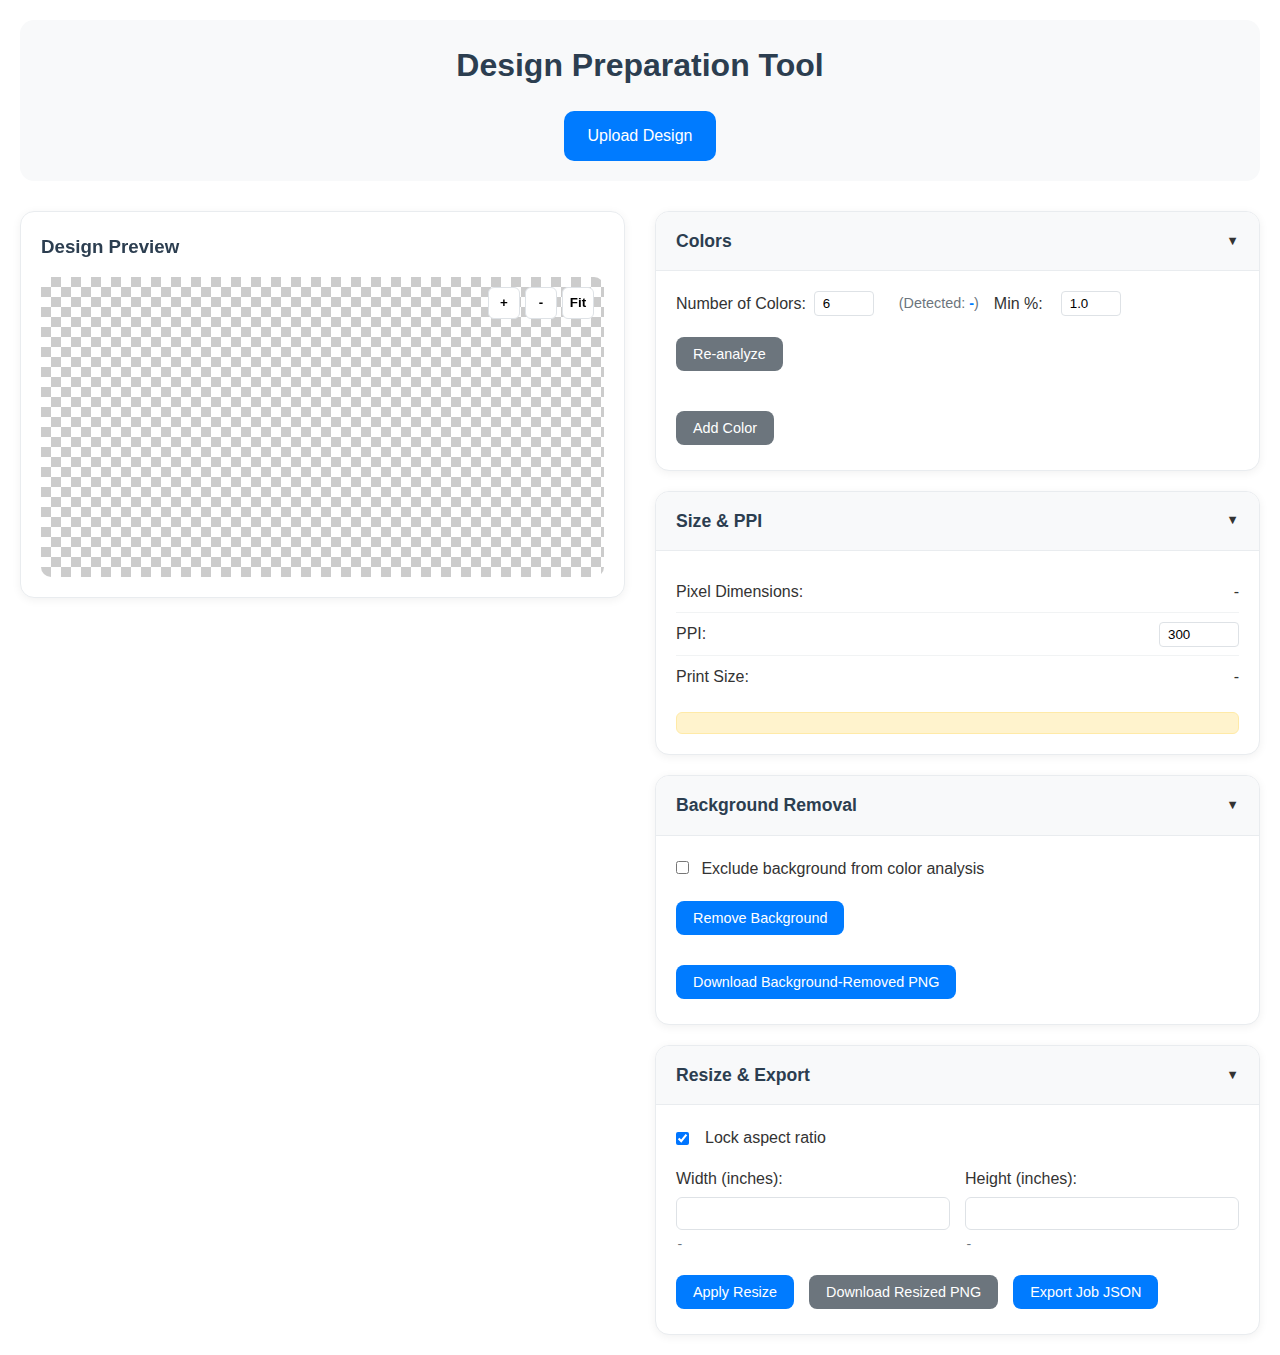
<file: index.html>
<!DOCTYPE html>
<html lang="en">
<head>
    <meta charset="UTF-8">
    <meta name="viewport" content="width=device-width, initial-scale=1.0">
    <title>DTF Design Tool</title>
    <style>
        /* Reset and base styles */
        * {
            margin: 0;
            padding: 0;
            box-sizing: border-box;
        }

        body {
            font-family: -apple-system, BlinkMacSystemFont, 'Segoe UI', Roboto, sans-serif;
            line-height: 1.6;
            color: #333;
            background: #f8f9fa;
        }

        /* DTF Tool Container */
        .dtf-container {
            max-width: 1400px;
            margin: 0 auto;
            padding: 20px;
            background: white;
            min-height: 100vh;
        }

        /* Header */
        .dtf-header {
            text-align: center;
            margin-bottom: 30px;
            padding: 20px;
            background: #f8f9fa;
            border-radius: 14px;
        }

        .dtf-header h1 {
            margin-bottom: 20px;
            color: #2c3e50;
            font-size: 2rem;
        }

        .dtf-upload-section {
            display: flex;
            gap: 15px;
            justify-content: center;
            align-items: center;
            flex-wrap: wrap;
        }

        .dtf-file-input {
            display: none;
        }

        .dtf-upload-btn {
            background: #007bff;
            color: white;
            padding: 12px 24px;
            border-radius: 10px;
            cursor: pointer;
            font-weight: 500;
            transition: all 0.2s ease;
            border: none;
            display: inline-block;
        }

        .dtf-upload-btn:hover {
            background: #0056b3;
            transform: translateY(-1px);
            box-shadow: 0 4px 12px rgba(0, 123, 255, 0.3);
        }

        .dtf-reset-btn {
            background: #6c757d;
            color: white;
            padding: 8px 16px;
            border-radius: 8px;
            border: none;
            cursor: pointer;
            font-size: 0.9rem;
        }

        .dtf-reset-btn:hover {
            background: #545b62;
        }

        .dtf-file-info {
            margin-top: 15px;
            padding: 10px;
            background: #e9ecef;
            border-radius: 8px;
            font-size: 0.9rem;
        }

        /* Main Layout */
        .dtf-main {
            display: grid;
            grid-template-columns: 1fr 1fr;
            gap: 30px;
        }

        @media (max-width: 768px) {
            .dtf-main {
                grid-template-columns: 1fr;
            }
        }

        /* Preview Panel */
        .dtf-preview-panel {
            position: sticky;
            top: 20px;
        }

        .dtf-preview-card {
            background: white;
            border-radius: 14px;
            padding: 20px;
            box-shadow: 0 2px 10px rgba(0, 0, 0, 0.06);
            border: 1px solid #e9ecef;
        }

        .dtf-preview-card h3 {
            margin-bottom: 15px;
            color: #2c3e50;
        }

        .dtf-preview-container {
            position: relative;
            background: 
                linear-gradient(45deg, #ccc 25%, transparent 25%),
                linear-gradient(-45deg, #ccc 25%, transparent 25%),
                linear-gradient(45deg, transparent 75%, #ccc 75%),
                linear-gradient(-45deg, transparent 75%, #ccc 75%);
            background-size: 20px 20px;
            background-position: 0 0, 0 10px, 10px -10px, -10px 0px;
            border-radius: 10px;
            overflow: hidden;
            min-height: 300px;
            display: flex;
            align-items: center;
            justify-content: center;
        }

        .dtf-preview-canvas {
            max-width: 100%;
            max-height: 400px;
            cursor: grab;
        }

        .dtf-preview-canvas:active {
            cursor: grabbing;
        }

        .dtf-zoom-controls {
            position: absolute;
            top: 10px;
            right: 10px;
            display: flex;
            gap: 5px;
        }

        .dtf-zoom-btn {
            width: 32px;
            height: 32px;
            border-radius: 6px;
            border: 1px solid #dee2e6;
            background: white;
            cursor: pointer;
            font-weight: bold;
            display: flex;
            align-items: center;
            justify-content: center;
        }

        .dtf-zoom-btn:hover {
            background: #f8f9fa;
        }

        /* Controls Panel */
        .dtf-controls-panel {
            display: flex;
            flex-direction: column;
            gap: 20px;
        }

        /* Block Styles */
        .dtf-block {
            background: white;
            border-radius: 14px;
            border: 1px solid #e9ecef;
            overflow: hidden;
            box-shadow: 0 2px 10px rgba(0, 0, 0, 0.06);
        }

        .dtf-block-header {
            background: #f8f9fa;
            padding: 15px 20px;
            cursor: pointer;
            display: flex;
            justify-content: space-between;
            align-items: center;
            border-bottom: 1px solid #e9ecef;
            transition: background 0.2s ease;
        }

        .dtf-block-header:hover {
            background: #e9ecef;
        }

        .dtf-block-header h3 {
            margin: 0;
            color: #2c3e50;
            font-size: 1.1rem;
        }

        .dtf-toggle {
            font-size: 0.8rem;
            transition: transform 0.2s ease;
        }

        .dtf-block-header.collapsed .dtf-toggle {
            transform: rotate(-90deg);
        }

        .dtf-block-content {
            padding: 20px;
        }

        .dtf-block-content.collapsed {
            display: none;
        }

        /* Buttons */
        .dtf-btn {
            padding: 8px 16px;
            border-radius: 8px;
            border: 1px solid transparent;
            cursor: pointer;
            font-size: 0.9rem;
            font-weight: 500;
            transition: all 0.2s ease;
            margin: 5px 5px 5px 0;
        }

        .dtf-btn-primary {
            background: #007bff;
            color: white;
        }

        .dtf-btn-primary:hover {
            background: #0056b3;
            transform: translateY(-1px);
        }

        .dtf-btn-secondary {
            background: #6c757d;
            color: white;
        }

        .dtf-btn-secondary:hover {
            background: #545b62;
        }

        /* Color Palette */
        .dtf-color-controls {
            margin-bottom: 15px;
            display: flex;
            gap: 15px;
            align-items: center;
            flex-wrap: wrap;
        }

        .dtf-color-controls label {
            display: flex;
            align-items: center;
            gap: 8px;
        }

        .dtf-color-controls input[type="number"] {
            width: 60px;
            padding: 4px 8px;
            border: 1px solid #dee2e6;
            border-radius: 4px;
        }

        .dtf-color-info-text {
            font-size: 0.9rem;
            color: #6c757d;
            margin-left: 10px;
        }

        .dtf-color-info-text span {
            font-weight: 600;
            color: #007bff;
        }

        .dtf-color-palette {
            display: grid;
            grid-template-columns: repeat(auto-fit, minmax(200px, 1fr));
            gap: 10px;
            margin-bottom: 15px;
        }

        .dtf-color-item {
            display: flex;
            align-items: center;
            gap: 10px;
            padding: 10px;
            background: #f8f9fa;
            border-radius: 8px;
            border: 1px solid #e9ecef;
        }

        .dtf-color-swatch {
            width: 30px;
            height: 30px;
            border-radius: 4px;
            border: 2px solid #dee2e6;
            cursor: pointer;
        }

        .dtf-color-info {
            flex: 1;
            font-size: 0.9rem;
        }

        .dtf-color-hex {
            font-family: monospace;
            font-weight: bold;
        }

        .dtf-color-percentage {
            color: #6c757d;
            font-size: 0.8rem;
        }

        .dtf-color-controls-btns {
            display: flex;
            gap: 5px;
        }

        .dtf-color-controls-btns button {
            padding: 4px 8px;
            font-size: 0.8rem;
            border-radius: 4px;
        }

        .dtf-color-lock {
            background: #28a745;
            color: white;
            border: none;
            padding: 4px 8px;
            border-radius: 4px;
            cursor: pointer;
        }

        .dtf-color-lock.locked {
            background: #dc3545;
        }

        /* Size Controls */
        .dtf-size-info {
            margin-bottom: 15px;
        }

        .dtf-size-row {
            display: flex;
            justify-content: space-between;
            align-items: center;
            padding: 8px 0;
            border-bottom: 1px solid #f1f3f4;
        }

        .dtf-size-row:last-child {
            border-bottom: none;
        }

        .dtf-size-row input {
            width: 80px;
            padding: 4px 8px;
            border: 1px solid #dee2e6;
            border-radius: 4px;
        }

        .dtf-warnings {
            padding: 10px;
            background: #fff3cd;
            border: 1px solid #ffeaa7;
            border-radius: 6px;
            color: #856404;
            font-size: 0.9rem;
        }

        /* Background Removal */
        .dtf-bg-controls {
            margin-bottom: 20px;
        }

        .dtf-bg-controls label {
            display: block;
            margin-bottom: 10px;
        }

        .dtf-bg-options {
            margin: 15px 0;
            display: flex;
            gap: 10px;
            flex-wrap: wrap;
        }

        .dtf-bg-manual-controls {
            margin: 15px 0;
            padding: 15px;
            background: #f8f9fa;
            border-radius: 8px;
        }

        .dtf-bg-manual-controls label {
            display: flex;
            align-items: center;
            gap: 10px;
            margin-bottom: 10px;
        }

        .dtf-bg-manual-controls input[type="range"] {
            width: 150px;
        }

        .dtf-bg-preview {
            display: flex;
            gap: 10px;
            flex-wrap: wrap;
        }

        /* Resize Controls */
        .dtf-resize-controls {
            display: flex;
            flex-direction: column;
            gap: 15px;
        }

        .dtf-resize-controls label {
            display: flex;
            align-items: center;
            gap: 8px;
        }

        .dtf-size-inputs {
            display: grid;
            grid-template-columns: 1fr 1fr;
            gap: 15px;
        }

        .dtf-size-input-group {
            display: flex;
            flex-direction: column;
            gap: 5px;
        }

        .dtf-size-input-group input {
            padding: 8px;
            border: 1px solid #dee2e6;
            border-radius: 6px;
        }

        .dtf-px-equivalent {
            font-size: 0.8rem;
            color: #6c757d;
            font-family: monospace;
        }

        .dtf-export-buttons {
            display: flex;
            gap: 10px;
            flex-wrap: wrap;
        }

        /* Form Elements */
        input[type="checkbox"] {
            margin-right: 8px;
        }

        input[type="range"] {
            -webkit-appearance: none;
            appearance: none;
            height: 6px;
            background: #dee2e6;
            border-radius: 3px;
            outline: none;
        }

        input[type="range"]::-webkit-slider-thumb {
            -webkit-appearance: none;
            appearance: none;
            width: 18px;
            height: 18px;
            background: #007bff;
            border-radius: 50%;
            cursor: pointer;
        }

        input[type="range"]::-moz-range-thumb {
            width: 18px;
            height: 18px;
            background: #007bff;
            border-radius: 50%;
            cursor: pointer;
            border: none;
        }

        /* Responsive Design */
        @media (max-width: 768px) {
            .dtf-container {
                padding: 15px;
            }
            
            .dtf-header {
                padding: 15px;
            }
            
            .dtf-upload-section {
                flex-direction: column;
            }
            
            .dtf-size-inputs {
                grid-template-columns: 1fr;
            }
            
            .dtf-export-buttons {
                flex-direction: column;
            }
            
            .dtf-color-palette {
                grid-template-columns: 1fr;
            }
        }

        /* Loading States */
        .dtf-loading {
            opacity: 0.6;
            pointer-events: none;
        }

        /* Error States */
        .dtf-error {
            color: #dc3545;
            font-size: 0.9rem;
            margin-top: 5px;
        }

        /* Success States */
        .dtf-success {
            color: #28a745;
            font-size: 0.9rem;
            margin-top: 5px;
        }

        /* Color Edit Popup */
        .dtf-color-popup {
            position: fixed;
            top: 0;
            left: 0;
            width: 100%;
            height: 100%;
            background: rgba(0, 0, 0, 0.5);
            display: none;
            justify-content: center;
            align-items: center;
            z-index: 1000;
        }

        .dtf-color-popup.show {
            display: flex;
        }

        .dtf-color-popup-content {
            background: white;
            border-radius: 14px;
            padding: 30px;
            max-width: 400px;
            width: 90%;
            box-shadow: 0 10px 30px rgba(0, 0, 0, 0.3);
            position: relative;
        }

        .dtf-color-popup-close {
            position: absolute;
            top: 15px;
            right: 20px;
            background: none;
            border: none;
            font-size: 24px;
            cursor: pointer;
            color: #6c757d;
        }

        .dtf-color-popup-close:hover {
            color: #333;
        }

        .dtf-color-popup-title {
            margin-bottom: 20px;
            color: #2c3e50;
            font-size: 1.2rem;
            font-weight: 600;
        }

        .dtf-color-preview {
            width: 80px;
            height: 80px;
            border-radius: 10px;
            border: 3px solid #dee2e6;
            margin: 0 auto 20px;
            cursor: pointer;
            position: relative;
            overflow: hidden;
        }

        .dtf-color-picker-wrapper {
            margin-bottom: 20px;
        }

        .dtf-color-picker {
            width: 100%;
            height: 40px;
            border: 2px solid #dee2e6;
            border-radius: 8px;
            cursor: pointer;
            background: none;
        }

        .dtf-color-inputs {
            display: grid;
            grid-template-columns: 1fr 1fr;
            gap: 15px;
            margin-bottom: 20px;
        }

        .dtf-color-input-group {
            display: flex;
            flex-direction: column;
            gap: 5px;
        }

        .dtf-color-input-group label {
            font-size: 0.9rem;
            font-weight: 500;
            color: #495057;
        }

        .dtf-color-input-group input {
            padding: 8px 12px;
            border: 2px solid #dee2e6;
            border-radius: 6px;
            font-family: monospace;
            font-size: 0.9rem;
        }

        .dtf-color-input-group input:focus {
            outline: none;
            border-color: #007bff;
            box-shadow: 0 0 0 3px rgba(0, 123, 255, 0.1);
        }

        .dtf-rgb-inputs {
            display: flex;
            gap: 8px;
        }

        .dtf-rgb-input-item {
            display: flex;
            flex-direction: column;
            gap: 3px;
            flex: 1;
        }

        .dtf-rgb-input-item label {
            font-size: 0.8rem;
            font-weight: 500;
            color: #6c757d;
            text-align: center;
        }

        .dtf-rgb-input-item input {
            padding: 6px 8px;
            border: 2px solid #dee2e6;
            border-radius: 4px;
            font-family: monospace;
            font-size: 0.85rem;
            text-align: center;
            width: 100%;
        }

        .dtf-rgb-input-item input:focus {
            outline: none;
            border-color: #007bff;
            box-shadow: 0 0 0 2px rgba(0, 123, 255, 0.1);
        }

        .dtf-color-popup-buttons {
            display: flex;
            gap: 10px;
            justify-content: flex-end;
        }

        .dtf-color-popup-buttons .dtf-btn {
            min-width: 80px;
        }

        .dtf-color-input-error {
            color: #dc3545;
            font-size: 0.8rem;
            margin-top: 3px;
            display: none;
        }

        .dtf-color-input-error.show {
            display: block;
        }
    </style>
</head>
<body>
    <div id="dtf-tool" class="dtf-container">
        <!-- Header -->
        <div class="dtf-header">
            <h1>Design Preparation Tool</h1>
            <div class="dtf-upload-section">
                <input type="file" id="dtf-file-input" accept="image/png,image/jpeg,image/webp,image/svg+xml" class="dtf-file-input">
                <label for="dtf-file-input" class="dtf-upload-btn">Upload Design</label>
                <button id="dtf-reset-btn" class="dtf-reset-btn" style="display: none;">Reset</button>
            </div>
            <div id="dtf-file-info" class="dtf-file-info" style="display: none;"></div>
        </div>

        <!-- Main Content -->
        <div class="dtf-main">
            <!-- Left Panel - Preview -->
            <div class="dtf-preview-panel">
                <div class="dtf-preview-card">
                    <h3>Design Preview</h3>
                    <div class="dtf-preview-container">
                        <canvas id="dtf-preview-canvas" class="dtf-preview-canvas"></canvas>
                        <div class="dtf-zoom-controls">
                            <button id="dtf-zoom-in" class="dtf-zoom-btn">+</button>
                            <button id="dtf-zoom-out" class="dtf-zoom-btn">-</button>
                            <button id="dtf-zoom-fit" class="dtf-zoom-btn">Fit</button>
                        </div>
                    </div>
                </div>
            </div>

            <!-- Right Panel - Controls -->
            <div class="dtf-controls-panel">
                <!-- Colors Block -->
                <div class="dtf-block">
                    <div class="dtf-block-header" data-target="colors">
                        <h3>Colors</h3>
                        <span class="dtf-toggle">▼</span>
                    </div>
                    <div id="dtf-colors-content" class="dtf-block-content">
                        <div class="dtf-color-controls">
                            <label>Number of Colors: <input type="number" id="dtf-color-count" min="1" max="12" value="6"></label>
                            <span class="dtf-color-info-text">(Detected: <span id="dtf-detected-colors">-</span>)</span>
                            <label>Min %: <input type="number" id="dtf-min-percentage" min="0.1" max="10" step="0.1" value="1.0" style="width: 60px; margin-left: 10px;"></label>
                            <button id="dtf-reanalyze-btn" class="dtf-btn dtf-btn-secondary">Re-analyze</button>
                        </div>
                        <div id="dtf-color-palette" class="dtf-color-palette"></div>
                        <button id="dtf-add-color-btn" class="dtf-btn dtf-btn-secondary">Add Color</button>
                    </div>
                </div>

                <!-- Size & PPI Block -->
                <div class="dtf-block">
                    <div class="dtf-block-header" data-target="size">
                        <h3>Size & PPI</h3>
                        <span class="dtf-toggle">▼</span>
                    </div>
                    <div id="dtf-size-content" class="dtf-block-content">
                        <div class="dtf-size-info">
                            <div class="dtf-size-row">
                                <label>Pixel Dimensions:</label>
                                <span id="dtf-pixel-dimensions">-</span>
                            </div>
                            <div class="dtf-size-row">
                                <label>PPI:</label>
                                <input type="number" id="dtf-ppi" value="300" min="72" max="1200">
                            </div>
                            <div class="dtf-size-row">
                                <label>Print Size:</label>
                                <span id="dtf-print-size">-</span>
                            </div>
                        </div>
                        <div id="dtf-size-warnings" class="dtf-warnings"></div>
                    </div>
                </div>

                <!-- Background Removal Block -->
                <div class="dtf-block">
                    <div class="dtf-block-header" data-target="background">
                        <h3>Background Removal</h3>
                        <span class="dtf-toggle">▼</span>
                    </div>
                    <div id="dtf-background-content" class="dtf-block-content">
                        <div class="dtf-bg-controls">
                            <label>
                                <input type="checkbox" id="dtf-exclude-bg"> Exclude background from color analysis
                            </label>
                            <div class="dtf-bg-options">
                                <button id="dtf-remove-bg" class="dtf-btn dtf-btn-primary">Remove Background</button>
                            </div>
                        </div>
                        <div class="dtf-bg-preview">
                            <button id="dtf-download-bg-removed" class="dtf-btn dtf-btn-primary">Download Background-Removed PNG</button>
                        </div>
                    </div>
                </div>

                <!-- Resize & Export Block -->
                <div class="dtf-block">
                    <div class="dtf-block-header" data-target="export">
                        <h3>Resize & Export</h3>
                        <span class="dtf-toggle">▼</span>
                    </div>
                    <div id="dtf-export-content" class="dtf-block-content">
                        <div class="dtf-resize-controls">
                            <label>
                                <input type="checkbox" id="dtf-lock-aspect" checked> Lock aspect ratio
                            </label>
                            <div class="dtf-size-inputs">
                                <div class="dtf-size-input-group">
                                    <label>Width (inches):</label>
                                    <input type="number" id="dtf-width-inches" step="0.01" min="0.1">
                                    <span class="dtf-px-equivalent" id="dtf-width-px">-</span>
                                </div>
                                <div class="dtf-size-input-group">
                                    <label>Height (inches):</label>
                                    <input type="number" id="dtf-height-inches" step="0.01" min="0.1">
                                    <span class="dtf-px-equivalent" id="dtf-height-px">-</span>
                                </div>
                            </div>
                            <div class="dtf-export-buttons">
                                <button id="dtf-apply-resize" class="dtf-btn dtf-btn-primary">Apply Resize</button>
                                <button id="dtf-download-resized" class="dtf-btn dtf-btn-secondary">Download Resized PNG</button>
                                <button id="dtf-export-job" class="dtf-btn dtf-btn-primary">Export Job JSON</button>
                            </div>
                        </div>
                    </div>
                </div>
            </div>
        </div>
    </div>

    <!-- Color Edit Popup -->
    <div id="dtf-color-popup" class="dtf-color-popup">
        <div class="dtf-color-popup-content">
            <button class="dtf-color-popup-close" id="dtf-color-popup-close">&times;</button>
            <h3 class="dtf-color-popup-title">Edit Color</h3>
            
            <div class="dtf-color-preview" id="dtf-color-preview"></div>
            
            <div class="dtf-color-picker-wrapper">
                <label>Color Picker:</label>
                <input type="color" class="dtf-color-picker" id="dtf-color-picker">
            </div>
            
            <div class="dtf-color-inputs">
                <div class="dtf-color-input-group">
                    <label>HEX Code:</label>
                    <input type="text" id="dtf-color-hex-input" placeholder="#RRGGBB" maxlength="7">
                    <div class="dtf-color-input-error" id="dtf-color-hex-error">Invalid HEX format</div>
                </div>
                <div class="dtf-color-input-group">
                    <label>RGB Values:</label>
                    <div class="dtf-rgb-inputs">
                        <div class="dtf-rgb-input-item">
                            <label>R:</label>
                            <input type="number" id="dtf-color-r-input" min="0" max="255" placeholder="0">
                        </div>
                        <div class="dtf-rgb-input-item">
                            <label>G:</label>
                            <input type="number" id="dtf-color-g-input" min="0" max="255" placeholder="0">
                        </div>
                        <div class="dtf-rgb-input-item">
                            <label>B:</label>
                            <input type="number" id="dtf-color-b-input" min="0" max="255" placeholder="0">
                        </div>
                    </div>
                    <div class="dtf-color-input-error" id="dtf-color-rgb-error">Invalid RGB values (0-255)</div>
                </div>
            </div>
            
            <div class="dtf-color-popup-buttons">
                <button class="dtf-btn dtf-btn-secondary" id="dtf-color-popup-cancel">Cancel</button>
                <button class="dtf-btn dtf-btn-primary" id="dtf-color-popup-save">Save</button>
            </div>
        </div>
    </div>

    <script>
        // DTF Design Tool - Main Application
        (function() {
            'use strict';

            // Global state
            const state = {
                image: null,
                originalImage: null,
                ppi: 300,
                zoom: 1,
                pan: { x: 0, y: 0 },
                isDragging: false,
                lastMousePos: { x: 0, y: 0 },
                colorPalette: [],
                backgroundMask: null,
                excludeBackground: false,
                lockAspectRatio: true,
                targetWidth: 0,
                targetHeight: 0,

            };

            // DOM elements
            const elements = {
                fileInput: document.getElementById('dtf-file-input'),
                resetBtn: document.getElementById('dtf-reset-btn'),
                fileInfo: document.getElementById('dtf-file-info'),
                previewCanvas: document.getElementById('dtf-preview-canvas'),
                zoomIn: document.getElementById('dtf-zoom-in'),
                zoomOut: document.getElementById('dtf-zoom-out'),
                zoomFit: document.getElementById('dtf-zoom-fit'),
                colorCount: document.getElementById('dtf-color-count'),
                detectedColors: document.getElementById('dtf-detected-colors'),
                minPercentage: document.getElementById('dtf-min-percentage'),
                reanalyzeBtn: document.getElementById('dtf-reanalyze-btn'),
                colorPalette: document.getElementById('dtf-color-palette'),
                addColorBtn: document.getElementById('dtf-add-color-btn'),
                ppi: document.getElementById('dtf-ppi'),
                pixelDimensions: document.getElementById('dtf-pixel-dimensions'),
                printSize: document.getElementById('dtf-print-size'),
                sizeWarnings: document.getElementById('dtf-size-warnings'),
                excludeBg: document.getElementById('dtf-exclude-bg'),
                removeBg: document.getElementById('dtf-remove-bg'),
                downloadBgRemoved: document.getElementById('dtf-download-bg-removed'),
                lockAspect: document.getElementById('dtf-lock-aspect'),
                widthInches: document.getElementById('dtf-width-inches'),
                heightInches: document.getElementById('dtf-height-inches'),
                widthPx: document.getElementById('dtf-width-px'),
                heightPx: document.getElementById('dtf-height-px'),
                applyResize: document.getElementById('dtf-apply-resize'),
                downloadResized: document.getElementById('dtf-download-resized'),
                exportJob: document.getElementById('dtf-export-job'),
                // Color popup elements
                colorPopup: document.getElementById('dtf-color-popup'),
                colorPopupClose: document.getElementById('dtf-color-popup-close'),
                colorPopupCancel: document.getElementById('dtf-color-popup-cancel'),
                colorPopupSave: document.getElementById('dtf-color-popup-save'),
                colorPreview: document.getElementById('dtf-color-preview'),
                colorPicker: document.getElementById('dtf-color-picker'),
                colorHexInput: document.getElementById('dtf-color-hex-input'),
                colorRInput: document.getElementById('dtf-color-r-input'),
                colorGInput: document.getElementById('dtf-color-g-input'),
                colorBInput: document.getElementById('dtf-color-b-input'),
                colorHexError: document.getElementById('dtf-color-hex-error'),
                colorRgbError: document.getElementById('dtf-color-rgb-error')
            };

            // Utility functions
            const utils = {
                seededRandom: (function() {
                    let seed = 1;
                    return function() {
                        seed = (seed * 9301 + 49297) % 233280;
                        return seed / 233280;
                    };
                })(),

                rgbToHex: function(r, g, b) {
                    return '#' + [r, g, b].map(x => {
                        const hex = x.toString(16);
                        return hex.length === 1 ? '0' + hex : hex;
                    }).join('');
                },

                hexToRgb: function(hex) {
                    const result = /^#?([a-f\d]{2})([a-f\d]{2})([a-f\d]{2})$/i.exec(hex);
                    return result ? {
                        r: parseInt(result[1], 16),
                        g: parseInt(result[2], 16),
                        b: parseInt(result[3], 16)
                    } : null;
                },

                formatFileSize: function(bytes) {
                    if (bytes === 0) return '0 Bytes';
                    const k = 1024;
                    const sizes = ['Bytes', 'KB', 'MB', 'GB'];
                    const i = Math.floor(Math.log(bytes) / Math.log(k));
                    return parseFloat((bytes / Math.pow(k, i)).toFixed(2)) + ' ' + sizes[i];
                },

                        downloadCanvas: function(canvas, filename) {
            const link = document.createElement('a');
            link.download = filename;
            link.href = canvas.toDataURL('image/png');
            link.click();
        },

        // Color popup management
        showColorPopup: function(color, index) {
            state.editingColorIndex = index;
            state.editingColor = { ...color };
            
            // Update popup elements
            elements.colorPreview.style.backgroundColor = color.hex;
            elements.colorPicker.value = color.hex;
            elements.colorHexInput.value = color.hex;
            elements.colorRInput.value = color.rgb.r;
            elements.colorGInput.value = color.rgb.g;
            elements.colorBInput.value = color.rgb.b;
            
            // Clear errors
            elements.colorHexError.classList.remove('show');
            elements.colorRgbError.classList.remove('show');
            
            // Show popup
            elements.colorPopup.classList.add('show');
        },

        hideColorPopup: function() {
            elements.colorPopup.classList.remove('show');
            state.editingColorIndex = null;
            state.editingColor = null;
        },

        validateHex: function(hex) {
            return /^#[0-9A-F]{6}$/i.test(hex);
        },

        validateRgb: function(rgbStr) {
            const parts = rgbStr.split(',').map(s => s.trim());
            if (parts.length !== 3) return false;
            
            const r = parseInt(parts[0]);
            const g = parseInt(parts[1]);
            const b = parseInt(parts[2]);
            
            return !isNaN(r) && !isNaN(g) && !isNaN(b) && 
                   r >= 0 && r <= 255 && 
                   g >= 0 && g <= 255 && 
                   b >= 0 && b <= 255;
        },

        updateColorFromHex: function(hex) {
            if (this.validateHex(hex)) {
                const rgb = this.hexToRgb(hex);
                elements.colorRInput.value = rgb.r;
                elements.colorGInput.value = rgb.g;
                elements.colorBInput.value = rgb.b;
                elements.colorPreview.style.backgroundColor = hex;
                elements.colorPicker.value = hex;
                elements.colorHexError.classList.remove('show');
                return true;
            } else {
                elements.colorHexError.classList.add('show');
                return false;
            }
        },

        updateColorFromRgb: function() {
            const r = parseInt(elements.colorRInput.value) || 0;
            const g = parseInt(elements.colorGInput.value) || 0;
            const b = parseInt(elements.colorBInput.value) || 0;
            
            if (r >= 0 && r <= 255 && g >= 0 && g <= 255 && b >= 0 && b <= 255) {
                const hex = this.rgbToHex(r, g, b);
                elements.colorHexInput.value = hex;
                elements.colorPreview.style.backgroundColor = hex;
                elements.colorPicker.value = hex;
                elements.colorRgbError.classList.remove('show');
                return true;
            } else {
                elements.colorRgbError.classList.add('show');
                return false;
            }
        }
    };

            // Color extraction and palette management
            const colorManager = {
                extractColors: async function(imageData, excludeBackground = false, mask = null) {
                    try {
                        // Convert canvas to blob
                        const canvas = document.createElement('canvas');
                        canvas.width = imageData.width;
                        canvas.height = imageData.height;
                        const ctx = canvas.getContext('2d');
                        ctx.putImageData(imageData, 0, 0);
                        
                        // Convert to blob
                        const blob = await new Promise(resolve => canvas.toBlob(resolve, 'image/png'));
                        
                        // Create form data
                        const formData = new FormData();
                        formData.append('image', blob, 'image.png');
                        formData.append('num_colors', parseInt(elements.colorCount.value) || 6);
                        formData.append('merge_threshold', 6);
                        formData.append('min_percentage', parseFloat(elements.minPercentage.value) || 1.0);
                        
                        // Send to backend
                        const response = await fetch('http://localhost:8000/extract-colors', {
                            method: 'POST',
                            body: formData
                        });
                        
                        if (!response.ok) {
                            throw new Error(`HTTP error! status: ${response.status}`);
                        }
                        
                        const result = await response.json();
                        
                        // Convert backend format to frontend format
                        const colors = result.colors.map((color, index) => ({
                            id: index + 1,
                            rgb: color.rgb,
                            hex: color.hex,
                            percentage: parseFloat(color.percentage)
                        }));
                        
                        return {
                            colors: colors,
                            totalColors: result.total_colors
                        };
                    } catch (error) {
                        console.error('Backend color extraction failed, falling back to frontend:', error);
                        
                        // Fallback to frontend extraction
                        return this.extractColorsFrontend(imageData, excludeBackground, mask);
                    }
                },
                
                // Frontend fallback color extraction
                extractColorsFrontend: function(imageData, excludeBackground = false, mask = null) {
                    const pixels = imageData.data;
                    const width = imageData.width;
                    const height = imageData.height;
                    const colorMap = new Map();
                    let totalPixels = 0;

                    for (let i = 0; i < pixels.length; i += 4) {
                        const x = (i / 4) % width;
                        const y = Math.floor((i / 4) / width);
                        
                        if (excludeBackground && mask && mask[y * width + x] === 0) {
                            continue;
                        }

                        const r = pixels[i];
                        const g = pixels[i + 1];
                        const b = pixels[i + 2];
                        const a = pixels[i + 3];

                        if (a === 0) continue;

                        const hex = utils.rgbToHex(r, g, b);
                        const count = colorMap.get(hex) || 0;
                        colorMap.set(hex, count + 1);
                        totalPixels++;
                    }

                    const colorArray = Array.from(colorMap.entries()).map(([hex, count]) => ({
                        hex,
                        rgb: utils.hexToRgb(hex),
                        count,
                        percentage: (count / totalPixels) * 100
                    })).sort((a, b) => b.count - a.count);

                    // Filter colors by minimum percentage threshold
                    const minPercentage = parseFloat(elements.minPercentage.value) || 1.0;
                    const significantColors = colorArray.filter(color => color.percentage >= minPercentage);
                    
                    const totalUniqueColors = significantColors.length;
                    const quantizedColors = this.quantizeColors(significantColors, parseInt(elements.colorCount.value));
                    
                    return {
                        colors: quantizedColors,
                        totalColors: totalUniqueColors
                    };
                },

                quantizeColors: function(colors, k) {
                    if (colors.length <= k) return colors;

                    const clusters = [];
                    const centroids = [];

                    for (let i = 0; i < k; i++) {
                        centroids.push(colors[i].rgb);
                    }

                    for (let iteration = 0; iteration < 10; iteration++) {
                        clusters.length = 0;
                        for (let i = 0; i < k; i++) {
                            clusters.push([]);
                        }

                        for (const color of colors) {
                            let minDistance = Infinity;
                            let bestCluster = 0;

                            for (let i = 0; i < k; i++) {
                                const distance = Math.sqrt(
                                    Math.pow(color.rgb.r - centroids[i].r, 2) +
                                    Math.pow(color.rgb.g - centroids[i].g, 2) +
                                    Math.pow(color.rgb.b - centroids[i].b, 2)
                                );
                                if (distance < minDistance) {
                                    minDistance = distance;
                                    bestCluster = i;
                                }
                            }
                            clusters[bestCluster].push(color);
                        }

                        for (let i = 0; i < k; i++) {
                            if (clusters[i].length > 0) {
                                const avgR = clusters[i].reduce((sum, c) => sum + c.rgb.r, 0) / clusters[i].length;
                                const avgG = clusters[i].reduce((sum, c) => sum + c.rgb.g, 0) / clusters[i].length;
                                const avgB = clusters[i].reduce((sum, c) => sum + c.rgb.b, 0) / clusters[i].length;
                                centroids[i] = { r: Math.round(avgR), g: Math.round(avgG), b: Math.round(avgB) };
                            }
                        }
                    }

                    const mergedColors = [];
                    const threshold = 6;

                    for (const cluster of clusters) {
                        if (cluster.length === 0) continue;

                        const dominantColor = cluster.reduce((prev, current) => 
                            (prev.count > current.count) ? prev : current
                        );

                        let shouldMerge = false;
                        for (const mergedColor of mergedColors) {
                            const distance = Math.sqrt(
                                Math.pow(dominantColor.rgb.r - mergedColor.rgb.r, 2) +
                                Math.pow(dominantColor.rgb.g - mergedColor.rgb.g, 2) +
                                Math.pow(dominantColor.rgb.b - mergedColor.rgb.b, 2)
                            );
                            if (distance < threshold) {
                                shouldMerge = true;
                                break;
                            }
                        }

                        if (!shouldMerge) {
                            mergedColors.push(dominantColor);
                        }
                    }

                    return mergedColors.slice(0, k);
                },

                renderPalette: function(colors) {
                    elements.colorPalette.innerHTML = '';
                    
                    colors.forEach((color, index) => {
                        const colorItem = document.createElement('div');
                        colorItem.className = 'dtf-color-item';
                        colorItem.innerHTML = `
                            <div class="dtf-color-swatch" style="background-color: ${color.hex}" data-index="${index}"></div>
                            <div class="dtf-color-info">
                                <div class="dtf-color-hex">${color.hex}</div>
                                <div class="dtf-color-percentage">${color.percentage.toFixed(1)}%</div>
                            </div>
                            <div class="dtf-color-controls-btns">
                                <button class="dtf-color-lock" data-index="${index}">🔒</button>
                                <button class="dtf-btn dtf-btn-secondary dtf-remove-color" data-index="${index}">×</button>
                            </div>
                        `;
                        elements.colorPalette.appendChild(colorItem);
                    });

                    this.addPaletteEventListeners();
                },

                        addPaletteEventListeners: function() {
            document.querySelectorAll('.dtf-color-swatch').forEach(swatch => {
                swatch.addEventListener('click', function() {
                    const index = parseInt(this.dataset.index);
                    const color = state.colorPalette[index];
                    utils.showColorPopup(color, index);
                });
            });

                    document.querySelectorAll('.dtf-color-lock').forEach(lock => {
                        lock.addEventListener('click', function() {
                            const index = parseInt(this.dataset.index);
                            const color = state.colorPalette[index];
                            color.locked = !color.locked;
                            this.textContent = color.locked ? '🔒' : '🔓';
                            this.classList.toggle('locked', color.locked);
                        });
                    });

                    document.querySelectorAll('.dtf-remove-color').forEach(btn => {
                        btn.addEventListener('click', function() {
                            const index = parseInt(this.dataset.index);
                            state.colorPalette.splice(index, 1);
                            colorManager.renderPalette(state.colorPalette);
                        });
                    });
                }
            };

            // Image processing and preview management
            const imageManager = {
                loadImage: function(file) {
                    return new Promise((resolve, reject) => {
                        const reader = new FileReader();
                        reader.onload = function(e) {
                            const img = new Image();
                            img.onload = function() {
                                resolve(img);
                            };
                            img.onerror = reject;
                            img.src = e.target.result;
                        };
                        reader.onerror = reject;
                        reader.readAsDataURL(file);
                    });
                },

                createCanvas: function(width, height) {
                    const canvas = document.createElement('canvas');
                    canvas.width = width;
                    canvas.height = height;
                    return canvas;
                },

                drawImage: function(canvas, image, x = 0, y = 0, width = null, height = null) {
                    const ctx = canvas.getContext('2d');
                    ctx.clearRect(0, 0, canvas.width, canvas.height);
                    
                    if (width && height) {
                        ctx.drawImage(image, x, y, width, height);
                    } else {
                        ctx.drawImage(image, x, y);
                    }
                },

                getImageData: function(canvas) {
                    return canvas.getContext('2d').getImageData(0, 0, canvas.width, canvas.height);
                },

                resizeImage: function(canvas, newWidth, newHeight, quality = 'high') {
                    const newCanvas = this.createCanvas(newWidth, newHeight);
                    const ctx = newCanvas.getContext('2d');
                    
                    ctx.imageSmoothingEnabled = true;
                    ctx.imageSmoothingQuality = quality === 'high' ? 'high' : 'medium';
                    
                    this.drawImage(newCanvas, canvas, 0, 0, newWidth, newHeight);
                    return newCanvas;
                },

                updatePreview: function() {
                    if (!state.image) return;

                    const previewCtx = elements.previewCanvas.getContext('2d');
                    const previewWidth = elements.previewCanvas.width;
                    const previewHeight = elements.previewCanvas.height;

                    previewCtx.clearRect(0, 0, previewWidth, previewHeight);

                    previewCtx.save();
                    previewCtx.translate(state.pan.x, state.pan.y);
                    previewCtx.scale(state.zoom, state.zoom);

                    const scale = Math.min(
                        previewWidth / state.image.width,
                        previewHeight / state.image.height
                    ) * state.zoom;

                    const scaledWidth = state.image.width * scale;
                    const scaledHeight = state.image.height * scale;
                    const x = (previewWidth - scaledWidth) / 2;
                    const y = (previewHeight - scaledHeight) / 2;

                    previewCtx.drawImage(state.image, x, y, scaledWidth, scaledHeight);
                    previewCtx.restore();
                }
            };

            // Background removal functionality
            const backgroundManager = {
                createMask: function(imageData) {
                    const width = imageData.width;
                    const height = imageData.height;
                    const mask = new Uint8Array(width * height);
                    
                    const cornerColors = this.getCornerColors(imageData);
                    
                    for (let y = 0; y < height; y++) {
                        for (let x = 0; x < width; x++) {
                            const index = y * width + x;
                            const pixelIndex = (y * width + x) * 4;
                            
                            const r = imageData.data[pixelIndex];
                            const g = imageData.data[pixelIndex + 1];
                            const b = imageData.data[pixelIndex + 2];
                            const a = imageData.data[pixelIndex + 3];
                            
                            let isBackground = false;
                            for (const cornerColor of cornerColors) {
                                const distance = Math.sqrt(
                                    Math.pow(r - cornerColor.r, 2) +
                                    Math.pow(g - cornerColor.g, 2) +
                                    Math.pow(b - cornerColor.b, 2)
                                );
                                if (distance < 30) {
                                    isBackground = true;
                                    break;
                                }
                            }
                            
                            mask[index] = isBackground ? 0 : 1;
                        }
                    }
                    
                    return mask;
                },

                getCornerColors: function(imageData) {
                    const width = imageData.width;
                    const height = imageData.height;
                    const corners = [
                        { x: 0, y: 0 },
                        { x: width - 1, y: 0 },
                        { x: 0, y: height - 1 },
                        { x: width - 1, y: height - 1 }
                    ];
                    
                    const colors = [];
                    for (const corner of corners) {
                        const index = (corner.y * width + corner.x) * 4;
                        colors.push({
                            r: imageData.data[index],
                            g: imageData.data[index + 1],
                            b: imageData.data[index + 2]
                        });
                    }
                    
                    return colors;
                },

                applyMask: function(canvas, mask) {
                    const ctx = canvas.getContext('2d');
                    const imageData = ctx.getImageData(0, 0, canvas.width, canvas.height);
                    const pixels = imageData.data;
                    const width = canvas.width;
                    
                    for (let i = 0; i < pixels.length; i += 4) {
                        const x = (i / 4) % width;
                        const y = Math.floor((i / 4) / width);
                        const maskIndex = y * width + x;
                        
                        if (mask[maskIndex] === 0) {
                            pixels[i + 3] = 0;
                        }
                    }
                    
                    ctx.putImageData(imageData, 0, 0);
                }
            };

            // Event handlers
            const eventHandlers = {
                fileInput: function(e) {
                    const file = e.target.files[0];
                    if (!file) return;

                    const validTypes = ['image/png', 'image/jpeg', 'image/webp', 'image/svg+xml'];
                    if (!validTypes.includes(file.type)) {
                        alert('Please select a valid image file (PNG, JPEG, WebP, or SVG)');
                        return;
                    }

                    if (file.size > 30 * 1024 * 1024) {
                        alert('File size is too large. Please select a file smaller than 30MB.');
                        return;
                    }

                    this.loadImage(file);
                },

                loadImage: async function(file) {
                    try {
                        const img = await imageManager.loadImage(file);
                        
                        state.originalImage = img;
                        state.image = img;
                        
                        const workCanvas = imageManager.createCanvas(img.width, img.height);
                        imageManager.drawImage(workCanvas, img);
                        
                        this.updateFileInfo(file, img);
                        this.updateSizeInfo(img);
                        this.setupPreview(img);
                        
                                        const imageData = imageManager.getImageData(workCanvas);
                        const colorResult = await colorManager.extractColors(imageData, state.excludeBackground);
                        state.colorPalette = colorResult.colors;
                        
                        // Update the detected colors count
                        elements.detectedColors.textContent = colorResult.totalColors;
                        
                        // Update the color count input to show actual detected colors
                        elements.colorCount.value = Math.min(colorResult.totalColors, 12);
                        
                        colorManager.renderPalette(state.colorPalette);
                        
                        elements.resetBtn.style.display = 'inline-block';
                        this.updateSizeInputs();
                        
                    } catch (error) {
                        console.error('Error loading image:', error);
                        alert('Error loading image. Please try again.');
                    }
                },

                updateFileInfo: function(file, img) {
                    const info = `
                        <strong>${file.name}</strong> (${utils.formatFileSize(file.size)})<br>
                        Dimensions: ${img.width} × ${img.height} pixels<br>
                        Type: ${file.type}
                    `;
                    elements.fileInfo.innerHTML = info;
                    elements.fileInfo.style.display = 'block';
                },

                updateSizeInfo: function(img) {
                    elements.pixelDimensions.textContent = `${img.width} × ${img.height} px`;
                    this.updatePrintSize();
                },

                updatePrintSize: function() {
                    if (!state.image) return;
                    
                    const widthInches = state.image.width / state.ppi;
                    const heightInches = state.image.height / state.ppi;
                    const widthMm = widthInches * 25.4;
                    const heightMm = heightInches * 25.4;
                    
                    elements.printSize.textContent = 
                        `${widthInches.toFixed(2)}" × ${heightInches.toFixed(2)}" ` +
                        `(${widthMm.toFixed(1)} × ${heightMm.toFixed(1)} mm)`;
                    
                    this.updateSizeWarnings();
                },

                updateSizeWarnings: function() {
                    if (!state.image) return;
                    
                    const warnings = [];
                    const widthInches = state.image.width / state.ppi;
                    const heightInches = state.image.height / state.ppi;
                    
                    if (state.targetWidth && widthInches < state.targetWidth) {
                        warnings.push('Width may be low resolution at selected size/PPI');
                    }
                    if (state.targetHeight && heightInches < state.targetHeight) {
                        warnings.push('Height may be low resolution at selected size/PPI');
                    }
                    
                    if (warnings.length > 0) {
                        elements.sizeWarnings.innerHTML = warnings.map(w => `<div>⚠️ ${w}</div>`).join('');
                        elements.sizeWarnings.style.display = 'block';
                    } else {
                        elements.sizeWarnings.style.display = 'none';
                    }
                },

                setupPreview: function(img) {
                    const previewCanvas = elements.previewCanvas;
                    const container = previewCanvas.parentElement;
                    
                    previewCanvas.width = container.clientWidth - 40;
                    previewCanvas.height = 400;
                    
                    state.zoom = 1;
                    state.pan = { x: 0, y: 0 };
                    
                    imageManager.updatePreview();
                    this.setupPreviewEvents();
                },

                setupPreviewEvents: function() {
                    const canvas = elements.previewCanvas;
                    
                    canvas.addEventListener('mousedown', this.onMouseDown.bind(this));
                    canvas.addEventListener('mousemove', this.onMouseMove.bind(this));
                    canvas.addEventListener('mouseup', this.onMouseUp.bind(this));
                    canvas.addEventListener('wheel', this.onWheel.bind(this));
                    
                    canvas.addEventListener('touchstart', this.onTouchStart.bind(this));
                    canvas.addEventListener('touchmove', this.onTouchMove.bind(this));
                    canvas.addEventListener('touchend', this.onTouchEnd.bind(this));
                },

                onMouseDown: function(e) {
                    if (state.isManualBgEdit) return;
                    
                    state.isDragging = true;
                    state.lastMousePos = { x: e.clientX, y: e.clientY };
                    canvas.style.cursor = 'grabbing';
                },

                onMouseMove: function(e) {
                    if (!state.isDragging || state.isManualBgEdit) return;
                    
                    const deltaX = e.clientX - state.lastMousePos.x;
                    const deltaY = e.clientY - state.lastMousePos.y;
                    
                    state.pan.x += deltaX;
                    state.pan.y += deltaY;
                    
                    state.lastMousePos = { x: e.clientX, y: e.clientY };
                    imageManager.updatePreview();
                },

                onMouseUp: function() {
                    state.isDragging = false;
                    canvas.style.cursor = 'grab';
                },

                onWheel: function(e) {
                    e.preventDefault();
                    
                    const zoomFactor = e.deltaY > 0 ? 0.9 : 1.1;
                    state.zoom = Math.max(0.1, Math.min(5, state.zoom * zoomFactor));
                    
                    imageManager.updatePreview();
                },

                onTouchStart: function(e) {
                    if (e.touches.length === 2) {
                        const touch1 = e.touches[0];
                        const touch2 = e.touches[1];
                        const distance = Math.sqrt(
                            Math.pow(touch2.clientX - touch1.clientX, 2) +
                            Math.pow(touch2.clientY - touch1.clientY, 2)
                        );
                        state.initialTouchDistance = distance;
                    }
                },

                onTouchMove: function(e) {
                    if (e.touches.length === 2 && state.initialTouchDistance) {
                        const touch1 = e.touches[0];
                        const touch2 = e.touches[1];
                        const distance = Math.sqrt(
                            Math.pow(touch2.clientX - touch1.clientX, 2) +
                            Math.pow(touch2.clientY - touch1.clientY, 2)
                        );
                        
                        const zoomFactor = distance / state.initialTouchDistance;
                        state.zoom = Math.max(0.1, Math.min(5, state.zoom * zoomFactor));
                        imageManager.updatePreview();
                    }
                },

                onTouchEnd: function() {
                    state.initialTouchDistance = null;
                },

                updateSizeInputs: function() {
                    if (!state.image) return;
                    
                    const widthInches = state.image.width / state.ppi;
                    const heightInches = state.image.height / state.ppi;
                    
                    elements.widthInches.value = widthInches.toFixed(2);
                    elements.heightInches.value = heightInches.toFixed(2);
                    
                    this.updatePixelEquivalents();
                },

                updatePixelEquivalents: function() {
                    const widthInches = parseFloat(elements.widthInches.value) || 0;
                    const heightInches = parseFloat(elements.heightInches.value) || 0;
                    
                    const widthPx = Math.round(widthInches * state.ppi);
                    const heightPx = Math.round(heightInches * state.ppi);
                    
                    elements.widthPx.textContent = `(${widthPx} px)`;
                    elements.heightPx.textContent = `(${heightPx} px)`;
                }
            };

            // Initialize the application
            function init() {
                elements.fileInput.addEventListener('change', eventHandlers.fileInput.bind(eventHandlers));
                elements.resetBtn.addEventListener('click', reset);
                elements.zoomIn.addEventListener('click', () => {
                    state.zoom = Math.min(5, state.zoom * 1.2);
                    imageManager.updatePreview();
                });
                elements.zoomOut.addEventListener('click', () => {
                    state.zoom = Math.max(0.1, state.zoom / 1.2);
                    imageManager.updatePreview();
                });
                elements.zoomFit.addEventListener('click', () => {
                    state.zoom = 1;
                    state.pan = { x: 0, y: 0 };
                    imageManager.updatePreview();
                });

                elements.colorCount.addEventListener('change', reanalyzeColors);

            // Minimum percentage change
            elements.minPercentage.addEventListener('change', reanalyzeColors);
                elements.reanalyzeBtn.addEventListener('click', reanalyzeColors);
                elements.addColorBtn.addEventListener('click', addCustomColor);

                elements.ppi.addEventListener('change', function() {
                    state.ppi = parseInt(this.value);
                    eventHandlers.updatePrintSize();
                    eventHandlers.updateSizeInputs();
                });

                elements.excludeBg.addEventListener('change', function() {
                    state.excludeBackground = this.checked;
                    if (state.image) {
                        reanalyzeColors();
                    }
                });
                                        elements.removeBg.addEventListener('click', async () => await removeBackground());

                elements.lockAspect.addEventListener('change', function() {
                    state.lockAspectRatio = this.checked;
                });
                elements.widthInches.addEventListener('input', updateSizeFromInput);
                elements.heightInches.addEventListener('input', updateSizeFromInput);

                elements.applyResize.addEventListener('click', applyResize);
                elements.downloadResized.addEventListener('click', downloadResized);
                elements.exportJob.addEventListener('click', exportJob);

                        setupAccordion();
        setupColorPopup();
    }

    // Color popup functionality
    function setupColorPopup() {
        // Close popup events
        elements.colorPopupClose.addEventListener('click', utils.hideColorPopup);
        elements.colorPopupCancel.addEventListener('click', utils.hideColorPopup);
        
        // Close popup when clicking outside
        elements.colorPopup.addEventListener('click', function(e) {
            if (e.target === elements.colorPopup) {
                utils.hideColorPopup();
            }
        });
        
        // Color picker change
        elements.colorPicker.addEventListener('change', function() {
            const hex = this.value;
            utils.updateColorFromHex(hex);
        });
        
        // HEX input change
        elements.colorHexInput.addEventListener('input', function() {
            utils.updateColorFromHex(this.value);
        });
        
        // RGB inputs change
        elements.colorRInput.addEventListener('input', function() {
            utils.updateColorFromRgb();
        });
        elements.colorGInput.addEventListener('input', function() {
            utils.updateColorFromRgb();
        });
        elements.colorBInput.addEventListener('input', function() {
            utils.updateColorFromRgb();
        });
        
        // Save button
        elements.colorPopupSave.addEventListener('click', function() {
            if (state.editingColorIndex !== null && state.editingColor) {
                const index = state.editingColorIndex;
                const color = state.colorPalette[index];
                
                // Update color with new values
                color.hex = elements.colorHexInput.value.toUpperCase();
                color.rgb = utils.hexToRgb(color.hex);
                
                // Re-render palette
                colorManager.renderPalette(state.colorPalette);
                
                // Hide popup
                utils.hideColorPopup();
            }
        });
        
        // Keyboard shortcuts
        document.addEventListener('keydown', function(e) {
            if (elements.colorPopup.classList.contains('show')) {
                if (e.key === 'Escape') {
                    utils.hideColorPopup();
                } else if (e.key === 'Enter' && e.ctrlKey) {
                    elements.colorPopupSave.click();
                }
            }
        });
    }

    // Utility functions
            function reset() {
                state.image = null;
                state.originalImage = null;
                state.colorPalette = [];
                state.backgroundMask = null;
                state.zoom = 1;
                state.pan = { x: 0, y: 0 };
                
                elements.fileInput.value = '';
                elements.fileInfo.style.display = 'none';
                elements.resetBtn.style.display = 'none';
                elements.colorPalette.innerHTML = '';
                elements.previewCanvas.getContext('2d').clearRect(0, 0, elements.previewCanvas.width, elements.previewCanvas.height);
                
                elements.pixelDimensions.textContent = '-';
                elements.printSize.textContent = '-';
                elements.sizeWarnings.style.display = 'none';
                elements.widthInches.value = '';
                elements.heightInches.value = '';
                elements.widthPx.textContent = '-';
                elements.heightPx.textContent = '-';
            }

            async function reanalyzeColors() {
                if (!state.image) return;
                
                const workCanvas = imageManager.createCanvas(state.image.width, state.image.height);
                imageManager.drawImage(workCanvas, state.image);
                
                const imageData = imageManager.getImageData(workCanvas);
                const colorResult = await colorManager.extractColors(imageData, state.excludeBackground, state.backgroundMask);
                state.colorPalette = colorResult.colors;
                
                // Update the detected colors count
                elements.detectedColors.textContent = colorResult.totalColors;
                
                colorManager.renderPalette(state.colorPalette);
            }

                function addCustomColor() {
        const newColor = {
            hex: '#FF0000',
            rgb: { r: 255, g: 0, b: 0 },
            count: 0,
            percentage: 0,
            custom: true
        };
        state.colorPalette.push(newColor);
        colorManager.renderPalette(state.colorPalette);
        
        // Open popup to edit the new color
        const index = state.colorPalette.length - 1;
        utils.showColorPopup(newColor, index);
    }

            async function removeBackground() {
                if (!state.image) return;
                
                const workCanvas = imageManager.createCanvas(state.image.width, state.image.height);
                imageManager.drawImage(workCanvas, state.image);
                
                const imageData = imageManager.getImageData(workCanvas);
                state.backgroundMask = backgroundManager.createMask(imageData);
                
                const previewCanvas = imageManager.createCanvas(state.image.width, state.image.height);
                imageManager.drawImage(previewCanvas, state.image);
                backgroundManager.applyMask(previewCanvas, state.backgroundMask);
                
                state.image = previewCanvas;
                imageManager.updatePreview();
                
                // Automatically update colors after background removal
                await reanalyzeColors();
                
                // Show success message
                alert('Background removed successfully! Colors have been updated.');
            }



            function updateSizeFromInput() {
                if (!state.lockAspectRatio) {
                    eventHandlers.updatePixelEquivalents();
                    return;
                }
                
                const widthInches = parseFloat(elements.widthInches.value) || 0;
                const heightInches = parseFloat(elements.heightInches.value) || 0;
                
                if (widthInches > 0 && state.image) {
                    const aspectRatio = state.image.height / state.image.width;
                    elements.heightInches.value = (widthInches * aspectRatio).toFixed(2);
                } else if (heightInches > 0 && state.image) {
                    const aspectRatio = state.image.width / state.image.height;
                    elements.widthInches.value = (heightInches * aspectRatio).toFixed(2);
                }
                
                eventHandlers.updatePixelEquivalents();
            }

            function applyResize() {
                if (!state.image) return;
                
                const widthInches = parseFloat(elements.widthInches.value);
                const heightInches = parseFloat(elements.heightInches.value);
                
                if (!widthInches || !heightInches) {
                    alert('Please enter valid dimensions');
                    return;
                }
                
                const newWidth = Math.round(widthInches * state.ppi);
                const newHeight = Math.round(heightInches * state.ppi);
                
                if (newWidth > state.originalImage.width * 1.5 || newHeight > state.originalImage.height * 1.5) {
                    if (!confirm('Upscaling beyond 150% may result in poor quality. Continue?')) {
                        return;
                    }
                }
                
                const resizedCanvas = imageManager.resizeImage(state.image, newWidth, newHeight, 'high');
                state.image = resizedCanvas;
                
                imageManager.updatePreview();
                eventHandlers.updateSizeInfo(resizedCanvas);
                eventHandlers.updateSizeInputs();
                
                alert('Image resized successfully!');
            }

            function downloadResized() {
                if (!state.image) {
                    alert('Please load an image first');
                    return;
                }
                
                const filename = `resized_${Date.now()}.png`;
                utils.downloadCanvas(state.image, filename);
            }

            function exportJob() {
                if (!state.image) {
                    alert('Please load an image first');
                    return;
                }
                
                const jobData = {
                    filename: elements.fileInfo.textContent.split('(')[0].trim(),
                    timestamp: new Date().toISOString(),
                    image: {
                        width: state.image.width,
                        height: state.image.height,
                        ppi: state.ppi
                    },
                    printSize: {
                        width: parseFloat(elements.widthInches.value) || 0,
                        height: parseFloat(elements.heightInches.value) || 0
                    },
                    colors: state.colorPalette.map(color => ({
                        hex: color.hex,
                        rgb: color.rgb,
                        percentage: color.percentage,
                        locked: color.locked || false
                    })),
                    backgroundRemoved: !!state.backgroundMask,
                    settings: {
                        excludeBackground: state.excludeBackground,
                        lockAspectRatio: state.lockAspectRatio
                    }
                };
                
                const blob = new Blob([JSON.stringify(jobData, null, 2)], { type: 'application/json' });
                const url = URL.createObjectURL(blob);
                const link = document.createElement('a');
                link.href = url;
                link.download = `dtf_job_${Date.now()}.json`;
                link.click();
                URL.revokeObjectURL(url);
            }

            function setupAccordion() {
                document.querySelectorAll('.dtf-block-header').forEach(header => {
                    header.addEventListener('click', function() {
                        const target = this.dataset.target;
                        const content = document.getElementById(`dtf-${target}-content`);
                        const toggle = this.querySelector('.dtf-toggle');
                        
                        if (content.classList.contains('collapsed')) {
                            content.classList.remove('collapsed');
                            this.classList.remove('collapsed');
                            toggle.textContent = '▼';
                        } else {
                            content.classList.add('collapsed');
                            this.classList.add('collapsed');
                            toggle.textContent = '▶';
                        }
                    });
                });
            }

            // Start the application
            init();
        })();
    </script>
</body>
</html>
</file>
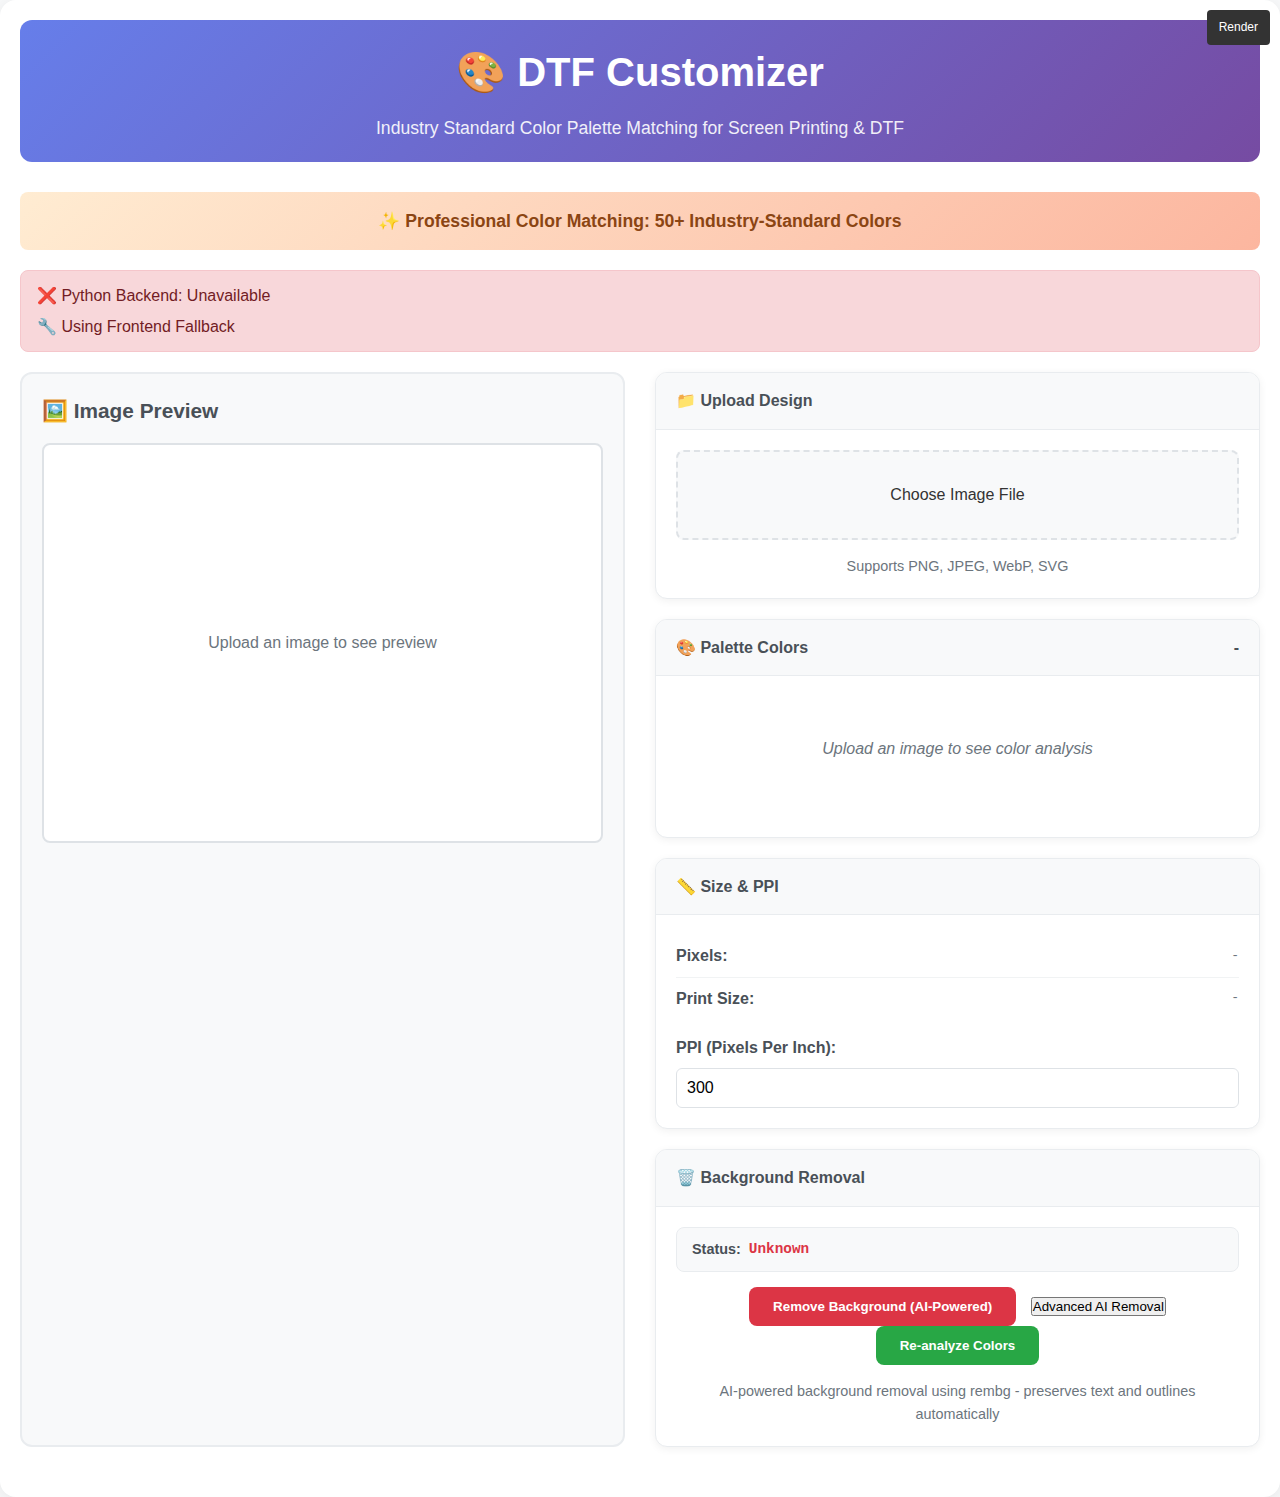
<file: dtf-customizer.html>
<!DOCTYPE html>
<html lang="en">
<head>
    <meta charset="UTF-8">
    <meta name="viewport" content="width=device-width, initial-scale=1.0">
    <title>DTF Customizer - Screen Printing Tool</title>
    <style>
        /* Reset and base styles */
        * {
            margin: 0;
            padding: 0;
            box-sizing: border-box;
        }
        
        body {
            font-family: -apple-system, BlinkMacSystemFont, 'Segoe UI', Roboto, Oxygen, Ubuntu, Cantarell, sans-serif;
            background: #f8f9fa;
            color: #333;
            line-height: 1.6;
        }
        
        /* DTF Customizer specific styles */
        .dtf-tool {
            max-width: 1400px;
            margin: 0 auto;
            padding: 20px;
            background: white;
            border-radius: 16px;
            box-shadow: 0 4px 20px rgba(0,0,0,0.08);
        }
        
        .dtf-header {
            text-align: center;
            margin-bottom: 30px;
            padding: 20px;
            background: linear-gradient(135deg, #667eea 0%, #764ba2 100%);
            color: white;
            border-radius: 12px;
        }
        
        .dtf-header h1 {
            font-size: 2.5rem;
            margin-bottom: 10px;
            font-weight: 700;
        }
        
        .dtf-header p {
            font-size: 1.1rem;
            opacity: 0.9;
        }
        
        .dtf-banner {
            background: linear-gradient(135deg, #ffecd2 0%, #fcb69f 100%);
            color: #8b4513;
            padding: 15px 20px;
            border-radius: 8px;
            margin-bottom: 20px;
            text-align: center;
            font-weight: 600;
            font-size: 1.1rem;
        }
        
        .dtf-main {
            display: grid;
            grid-template-columns: 1fr 1fr;
            gap: 30px;
            margin-bottom: 30px;
        }
        
        @media (max-width: 768px) {
            .dtf-main {
                grid-template-columns: 1fr;
            }
        }
        
        /* Preview section */
        .dtf-preview-section {
            background: #f8f9fa;
            border-radius: 12px;
            padding: 20px;
            border: 2px solid #e9ecef;
        }
        
        .dtf-preview-section h3 {
            margin-bottom: 15px;
            color: #495057;
            font-size: 1.3rem;
        }
        
        #dtf-preview {
            width: 100%;
            height: 400px;
            background: #fff;
            border: 2px solid #dee2e6;
            border-radius: 8px;
            overflow: hidden;
            position: relative;
            cursor: grab;
        }
        
        #dtf-preview:active {
            cursor: grabbing;
        }
        
        /* Controls section */
        .dtf-controls {
            display: flex;
            flex-direction: column;
            gap: 20px;
        }
        
        .dtf-block {
            background: white;
            border: 1px solid #e9ecef;
            border-radius: 12px;
            overflow: hidden;
            box-shadow: 0 2px 8px rgba(0,0,0,0.06);
        }
        
        .dtf-block-header {
            background: #f8f9fa;
            padding: 15px 20px;
            border-bottom: 1px solid #e9ecef;
            font-weight: 600;
            color: #495057;
            display: flex;
            justify-content: space-between;
            align-items: center;
        }
        
        .dtf-block-content {
            padding: 20px;
        }
        
        /* File upload */
        .dtf-file-upload {
            text-align: center;
            padding: 30px 20px;
            border: 2px dashed #dee2e6;
            border-radius: 8px;
            background: #f8f9fa;
            transition: all 0.3s ease;
        }
        
        .dtf-file-upload:hover {
            border-color: #667eea;
            background: #f0f2ff;
        }
        
        .dtf-file-upload input[type="file"] {
            display: none;
        }
        
        .dtf-file-label {
            display: inline-block;
            padding: 12px 24px;
            background: #667eea;
            color: white;
            border-radius: 8px;
            cursor: pointer;
            font-weight: 600;
            transition: all 0.3s ease;
        }
        
        .dtf-file-label:hover {
            background: #5a6fd8;
            transform: translateY(-2px);
        }
        
        /* Backend status */
        #dtf-backend-status {
            margin-bottom: 20px;
        }
        
        .dtf-status-success {
            background: #d4edda;
            color: #155724;
            padding: 12px 16px;
            border-radius: 8px;
            border: 1px solid #c3e6cb;
            display: flex;
            flex-direction: column;
            gap: 5px;
        }
        
        .dtf-status-error {
            background: #f8d7da;
            color: #721c24;
            padding: 12px 16px;
            border-radius: 8px;
            border: 1px solid #f5c6cb;
            display: flex;
            flex-direction: column;
            gap: 5px;
        }
        
        /* Color palette */
        .dtf-palette-header {
            margin-bottom: 20px;
            text-align: center;
        }
        
        .dtf-palette-header h3 {
            color: #495057;
            margin-bottom: 5px;
        }
        
        .dtf-palette-subtitle {
            color: #6c757d;
            font-size: 0.9rem;
        }
        
        .dtf-color-item {
            display: flex;
            align-items: center;
            gap: 15px;
            padding: 15px;
            border: 1px solid #e9ecef;
            border-radius: 8px;
            margin-bottom: 10px;
            transition: all 0.3s ease;
        }
        
        .dtf-color-item.dtf-matched {
            border-color: #28a745;
            background: #f8fff9;
        }
        
        .dtf-color-item.dtf-unmatched {
            border-color: #dc3545;
            background: #fff8f8;
        }
        
        .dtf-color-swatch {
            width: 50px;
            height: 50px;
            border-radius: 8px;
            border: 2px solid #fff;
            box-shadow: 0 2px 8px rgba(0,0,0,0.15);
            flex-shrink: 0;
        }
        
        .dtf-color-info {
            flex: 1;
            min-width: 0;
        }
        
        .dtf-palette-name {
            font-weight: 600;
            color: #495057;
            margin-bottom: 3px;
        }
        
        .dtf-palette-category {
            font-size: 0.85rem;
            color: #6c757d;
            margin-bottom: 5px;
        }
        
        .dtf-detected-color {
            font-weight: 600;
            color: #dc3545;
            margin-bottom: 3px;
        }
        
        .dtf-no-match {
            font-size: 0.85rem;
            color: #dc3545;
            margin-bottom: 5px;
        }
        
        .dtf-similarity-score {
            font-size: 0.8rem;
            color: #28a745;
            font-weight: 500;
            margin-bottom: 5px;
        }
        
        .dtf-color-values {
            display: flex;
            gap: 15px;
            margin-bottom: 5px;
        }
        
        .dtf-hex {
            font-family: monospace;
            font-weight: 600;
            color: #495057;
        }
        
        .dtf-rgb {
            font-family: monospace;
            color: #6c757d;
        }
        
        .dtf-percentage {
            font-weight: 600;
            color: #28a745;
            font-size: 0.9rem;
        }
        
        .dtf-color-status {
            text-align: right;
            flex-shrink: 0;
        }
        
        .dtf-status-matched {
            background: #28a745;
            color: white;
            padding: 4px 8px;
            border-radius: 4px;
            font-size: 0.8rem;
            font-weight: 600;
        }
        
        .dtf-status-unmatched {
            background: #dc3545;
            color: white;
            padding: 4px 8px;
            border-radius: 4px;
            font-size: 0.8rem;
            font-weight: 600;
        }
        
        /* Consolidated color styles */
        .dtf-consolidated {
            border-left: 4px solid #ff6b35;
            background: linear-gradient(135deg, #fff 0%, #fff8f0 100%);
        }
        
        .dtf-consolidated-info {
            margin: 4px 0;
            font-size: 0.85em;
        }
        
        .dtf-consolidated-badge {
            background: #ff6b35;
            color: white;
            padding: 2px 6px;
            border-radius: 10px;
            font-size: 0.75em;
            font-weight: 600;
            margin-right: 8px;
        }
        
        .dtf-consolidated-count {
            color: #666;
            font-style: italic;
        }
        
        .dtf-color-item.dtf-consolidated .dtf-color-swatch {
            border: 2px solid #ff6b35;
            position: relative;
        }
        
        .dtf-color-item.dtf-consolidated .dtf-color-swatch::after {
            content: "🔗";
            position: absolute;
            top: -8px;
            right: -8px;
            background: #ff6b35;
            color: white;
            border-radius: 50%;
            width: 20px;
            height: 20px;
            display: flex;
            align-items: center;
            justify-content: center;
            font-size: 10px;
        }
        
        /* Size and PPI */
        .dtf-dimension-item {
            display: flex;
            justify-content: space-between;
            align-items: center;
            padding: 8px 0;
            border-bottom: 1px solid #f1f3f4;
        }
        
        .dtf-dimension-item:last-child {
            border-bottom: none;
        }
        
        .dtf-label {
            font-weight: 600;
            color: #495057;
        }
        
        .dtf-value {
            font-family: monospace;
            color: #6c757d;
        }
        
        .dtf-ppi-control {
            margin-top: 15px;
        }
        
        .dtf-ppi-control label {
            display: block;
            margin-bottom: 8px;
            font-weight: 600;
            color: #495057;
        }
        
        .dtf-ppi-control input {
            width: 100%;
            padding: 10px;
            border: 1px solid #dee2e6;
            border-radius: 6px;
            font-size: 1rem;
        }
        
        /* Background removal */
        .dtf-bg-controls {
            text-align: center;
        }
        
        .dtf-bg-controls button {
            margin: 0 5px;
        }
        
        #dtf-remove-bg {
            background: #dc3545;
            color: white;
            border: none;
            padding: 12px 24px;
            border-radius: 8px;
            font-weight: 600;
            cursor: pointer;
            transition: all 0.3s ease;
        }
        
        #dtf-remove-bg:hover {
            background: #c82333;
            transform: translateY(-2px);
        }
        
        #dtf-reanalyze-colors {
            background: #28a745;
            color: white;
            border: none;
            padding: 12px 24px;
            border-radius: 8px;
            font-weight: 600;
            cursor: pointer;
            transition: all 0.3s ease;
        }
        
        #dtf-reanalyze-colors:hover {
            background: #218838;
            transform: translateY(-2px);
        }
        
        /* Advanced options */
        .dtf-advanced-options {
            margin-top: 15px;
            padding: 15px;
            background: #f8f9fa;
            border: 1px solid #e9ecef;
            border-radius: 8px;
        }
        
        .dtf-option-group {
            margin-bottom: 10px;
        }
        
        .dtf-option-group label {
            display: flex;
            align-items: center;
            gap: 10px;
            font-size: 0.9rem;
            color: #495057;
        }
        
        .dtf-option-group input[type="checkbox"] {
            margin: 0;
        }
        
        .dtf-option-group input[type="range"] {
            width: 100px;
            margin: 0 10px;
        }
        
        #dtf-sensitivity-value {
            font-family: monospace;
            font-weight: 600;
            color: #007bff;
            min-width: 30px;
        }
        
        .dtf-apply-btn {
            background: #17a2b8;
            color: white;
            border: none;
            padding: 10px 20px;
            border-radius: 6px;
            font-weight: 600;
            cursor: pointer;
            transition: all 0.3s ease;
            width: 100%;
        }
        
        .dtf-apply-btn:hover {
            background: #138496;
            transform: translateY(-1px);
        }
        
        /* Background status */
        .dtf-background-status {
            display: flex;
            justify-content: space-between;
            align-items: center;
            padding: 10px 15px;
            background: #f8f9fa;
            border: 1px solid #e9ecef;
            border-radius: 8px;
            margin-bottom: 15px;
            font-size: 0.9rem;
            color: #495057;
        }
        
        .dtf-status-item {
            display: flex;
            align-items: center;
            gap: 8px;
        }
        
        .dtf-status-item .dtf-label {
            font-weight: 600;
        }
        
        .dtf-status-item .dtf-value {
            font-family: monospace;
            font-weight: 600;
            color: #dc3545; /* Default to error color */
        }
        
        .dtf-status-item.dtf-success .dtf-value {
            color: #28a745; /* Success color */
        }
        
        .dtf-status-item.dtf-warning .dtf-value {
            color: #ffc107; /* Warning color */
        }
        
        .dtf-status-item.dtf-info .dtf-value {
            color: #007bff; /* Info color */
        }
        
        /* Detected colors count */
        .dtf-detected-colors {
            display: inline-block;
            padding: 8px 16px;
            background: #007bff;
            color: white;
            border-radius: 20px;
            font-weight: 600;
            font-size: 1.1rem;
            margin-bottom: 15px;
        }
        
        .dtf-detected-colors.dtf-all-matched {
            background: #28a745;
        }
        
        .dtf-detected-colors.dtf-mostly-matched {
            background: #17a2b8;
        }
        
        .dtf-detected-colors.dtf-partially-matched {
            background: #ffc107;
            color: #212529;
        }
        
        .dtf-detected-colors.dtf-none-matched {
            background: #dc3545;
        }
        
        /* Production summary */
        #dtf-production-summary {
            margin-top: 15px;
        }
        
        .dtf-message {
            padding: 12px 16px;
            border-radius: 8px;
            font-weight: 500;
            text-align: center;
        }
        
        .dtf-message.dtf-success {
            background: #d4edda;
            color: #155724;
            border: 1px solid #c3e6cb;
        }
        
        .dtf-message.dtf-warning {
            background: #fff3cd;
            color: #856404;
            border: 1px solid #ffeaa7;
        }
        
        .dtf-message.dtf-error {
            background: #f8d7da;
            color: #721c24;
            border: 1px solid #f5c6cb;
        }
        
        .dtf-message.dtf-info {
            background: #d1ecf1;
            color: #0c5460;
            border: 1px solid #bee5eb;
        }
        
        /* Messages container */
        #dtf-messages {
            position: fixed;
            top: 20px;
            right: 20px;
            z-index: 1000;
            max-width: 400px;
        }
        
        .dtf-message {
            margin-bottom: 10px;
            animation: slideIn 0.3s ease;
        }
        
        @keyframes slideIn {
            from {
                transform: translateX(100%);
                opacity: 0;
            }
            to {
                transform: translateX(0);
                opacity: 1;
            }
        }
        
        /* No colors message */
        .dtf-no-colors {
            text-align: center;
            color: #6c757d;
            font-style: italic;
            padding: 40px 20px;
        }
        
        /* Responsive adjustments */
        @media (max-width: 768px) {
            .dtf-tool {
                padding: 15px;
                margin: 10px;
            }
            
            .dtf-header h1 {
                font-size: 2rem;
            }
            
            .dtf-color-item {
                flex-direction: column;
                text-align: center;
                gap: 10px;
            }
            
            .dtf-color-status {
                text-align: center;
            }
        }
        
        /* Add production URL configuration */
        :root {
            --backend-url: 'https://dtf-customizer-backend.onrender.com';
            --local-backend: 'http://localhost:8000';
            --use-local: false; /* Set to false for production */
        }
        
        .backend-toggle {
            position: fixed;
            top: 10px;
            right: 10px;
            background: #333;
            color: white;
            padding: 8px 12px;
            border-radius: 4px;
            font-size: 12px;
            cursor: pointer;
            z-index: 1000;
        }
        
        .backend-toggle:hover {
            background: #555;
        }
    </style>
</head>
<body>
    <!-- Backend Toggle -->
    <div class="backend-toggle" onclick="toggleBackend()">
        <span id="backend-status">Render</span>
    </div>
    
    <div class="dtf-tool">
        <!-- Header -->
        <div class="dtf-header">
            <h1>🎨 DTF Customizer</h1>
            <p>Industry Standard Color Palette Matching for Screen Printing & DTF</p>
        </div>
        
        <!-- Banner -->
        <div class="dtf-banner">
            ✨ Professional Color Matching: 50+ Industry-Standard Colors
        </div>
        
        <!-- Backend Status -->
        <div id="dtf-backend-status">
            <div class="dtf-status-error">
                <span>❌ Python Backend: Checking...</span>
            </div>
        </div>
        
        <!-- Main Content -->
        <div class="dtf-main">
            <!-- Left: Preview Section -->
            <div class="dtf-preview-section">
                <h3>🖼️ Image Preview</h3>
                <div id="dtf-preview">
                    <div style="display: flex; align-items: center; justify-content: center; height: 100%; color: #6c757d;">
                        Upload an image to see preview
                    </div>
                </div>
            </div>
            
            <!-- Right: Controls -->
            <div class="dtf-controls">
                <!-- File Upload Block -->
                <div class="dtf-block">
                    <div class="dtf-block-header">
                        📁 Upload Design
                    </div>
                    <div class="dtf-block-content">
                        <div class="dtf-file-upload">
                            <input type="file" id="dtf-file-input" accept="image/png,image/jpeg,image/webp,image/svg+xml">
                            <label for="dtf-file-input" id="dtf-file-label">Choose Image File</label>
                        </div>
                        <p style="text-align: center; margin-top: 15px; color: #6c757d; font-size: 0.9rem;">
                            Supports PNG, JPEG, WebP, SVG
                        </p>
                    </div>
                </div>
                
                <!-- Colors Block -->
                <div class="dtf-block">
                    <div class="dtf-block-header">
                        🎨 Palette Colors
                        <span id="dtf-detected-colors">-</span>
                    </div>
                    <div class="dtf-block-content">
                        <div id="dtf-color-palette">
                            <p class="dtf-no-colors">Upload an image to see color analysis</p>
                        </div>
                        <div id="dtf-production-summary"></div>
                    </div>
                </div>
                
                <!-- Size & PPI Block -->
                <div class="dtf-block">
                    <div class="dtf-block-header">
                        📏 Size & PPI
                    </div>
                    <div class="dtf-block-content">
                        <div id="dtf-dimensions">
                            <div class="dtf-dimension-item">
                                <span class="dtf-label">Pixels:</span>
                                <span class="dtf-value">-</span>
                            </div>
                            <div class="dtf-dimension-item">
                                <span class="dtf-label">Print Size:</span>
                                <span class="dtf-value">-</span>
                            </div>
                        </div>
                        <div class="dtf-ppi-control">
                            <label for="dtf-ppi">PPI (Pixels Per Inch):</label>
                            <input type="number" id="dtf-ppi" value="300" min="72" max="600" step="1">
                        </div>
                    </div>
                </div>
                
                <!-- Background Removal Block -->
                <div class="dtf-block">
                    <div class="dtf-block-header">
                        🗑️ Background Removal
                    </div>
                    <div class="dtf-block-content">
                        <div class="dtf-background-status" id="dtf-background-status">
                            <div class="dtf-status-item">
                                <span class="dtf-label">Status:</span>
                                <span class="dtf-value" id="dtf-bg-status">Unknown</span>
                            </div>
                            <div class="dtf-status-item" id="dtf-bg-details" style="display: none;">
                                <span class="dtf-label">Details:</span>
                                <span class="dtf-value" id="dtf-bg-details-text"></span>
                            </div>
                        </div>
                        <div class="dtf-bg-controls">
                            <button id="dtf-remove-bg">Remove Background (AI-Powered)</button>
                            <button id="dtf-remove-bg-advanced">Advanced AI Removal</button>
                            <button id="dtf-reanalyze-colors">Re-analyze Colors</button>
                        </div>
                        <div class="dtf-advanced-options" id="dtf-advanced-options" style="display: none;">
                            <div class="dtf-option-group">
                                <label>
                                    <input type="checkbox" id="dtf-preserve-text" checked>
                                    Preserve Text & Outlines
                                </label>
                            </div>
                            <div class="dtf-option-group">
                                <label>
                                    Edge Sensitivity:
                                    <input type="range" id="dtf-edge-sensitivity" min="0.05" max="0.3" step="0.05" value="0.1">
                                    <span id="dtf-sensitivity-value">0.1</span>
                                </label>
                            </div>
                            <div class="dtf-option-group">
                                <button id="dtf-apply-advanced" class="dtf-apply-btn">Apply Advanced AI Removal</button>
                            </div>
                        </div>
                        <p style="text-align: center; margin-top: 15px; color: #6c757d; font-size: 0.9rem;">
                            AI-powered background removal using rembg - preserves text and outlines automatically
                        </p>
                    </div>
                </div>
            </div>
        </div>
    </div>
    
    <!-- Messages Container -->
    <div id="dtf-messages"></div>
    
    <!-- JavaScript -->
    <script src="dtf-customizer.js"></script>
</body>
</html>
</file>
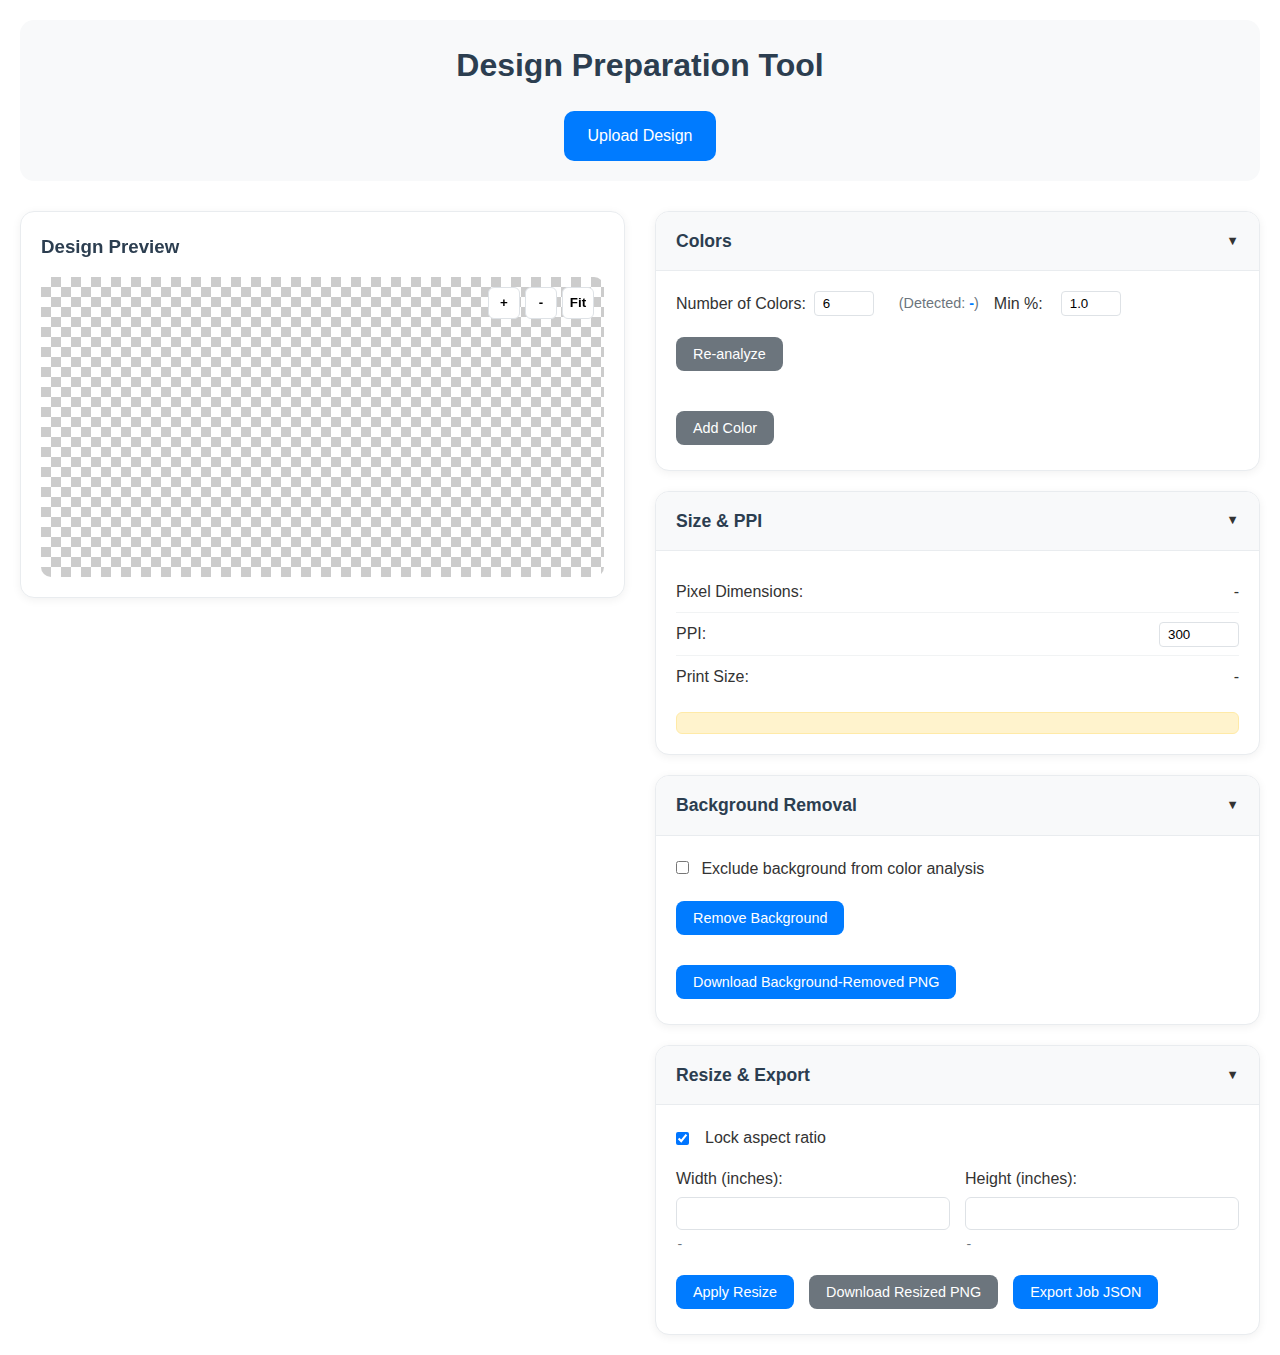
<file: index-separate.html>
<!DOCTYPE html>
<html lang="en">
<head>
    <meta charset="UTF-8">
    <meta name="viewport" content="width=device-width, initial-scale=1.0">
    <title>DTF Design Tool</title>
    <link rel="stylesheet" href="styles.css">
</head>
<body>
    <div id="dtf-tool" class="dtf-container">
        <!-- Header -->
        <div class="dtf-header">
            <h1>Design Preparation Tool</h1>
            <div class="dtf-upload-section">
                <input type="file" id="dtf-file-input" accept="image/png,image/jpeg,image/webp,image/svg+xml" class="dtf-file-input">
                <label for="dtf-file-input" class="dtf-upload-btn">Upload Design</label>
                <button id="dtf-reset-btn" class="dtf-reset-btn" style="display: none;">Reset</button>
            </div>
            <div id="dtf-file-info" class="dtf-file-info" style="display: none;"></div>
        </div>

        <!-- Main Content -->
        <div class="dtf-main">
            <!-- Left Panel - Preview -->
            <div class="dtf-preview-panel">
                <div class="dtf-preview-card">
                    <h3>Design Preview</h3>
                    <div class="dtf-preview-container">
                        <canvas id="dtf-preview-canvas" class="dtf-preview-canvas"></canvas>
                        <div class="dtf-zoom-controls">
                            <button id="dtf-zoom-in" class="dtf-zoom-btn">+</button>
                            <button id="dtf-zoom-out" class="dtf-zoom-btn">-</button>
                            <button id="dtf-zoom-fit" class="dtf-zoom-btn">Fit</button>
                        </div>
                    </div>
                </div>
            </div>

            <!-- Right Panel - Controls -->
            <div class="dtf-controls-panel">
                <!-- Colors Block -->
                <div class="dtf-block">
                    <div class="dtf-block-header" data-target="colors">
                        <h3>Colors</h3>
                        <span class="dtf-toggle">▼</span>
                    </div>
                    <div id="dtf-colors-content" class="dtf-block-content">
                        <div class="dtf-color-controls">
                            <label>Number of Colors: <input type="number" id="dtf-color-count" min="1" max="12" value="6"></label>
                            <span class="dtf-color-info-text">(Detected: <span id="dtf-detected-colors">-</span>)</span>
                            <label>Min %: <input type="number" id="dtf-min-percentage" min="0.1" max="10" step="0.1" value="1.0" style="width: 60px; margin-left: 10px;"></label>
                            <button id="dtf-reanalyze-btn" class="dtf-btn dtf-btn-secondary">Re-analyze</button>
                        </div>
                        <div id="dtf-color-palette" class="dtf-color-palette"></div>
                        <button id="dtf-add-color-btn" class="dtf-btn dtf-btn-secondary">Add Color</button>
                    </div>
                </div>

                <!-- Size & PPI Block -->
                <div class="dtf-block">
                    <div class="dtf-block-header" data-target="size">
                        <h3>Size & PPI</h3>
                        <span class="dtf-toggle">▼</span>
                    </div>
                    <div id="dtf-size-content" class="dtf-block-content">
                        <div class="dtf-size-info">
                            <div class="dtf-size-row">
                                <label>Pixel Dimensions:</label>
                                <span id="dtf-pixel-dimensions">-</span>
                            </div>
                            <div class="dtf-size-row">
                                <label>PPI:</label>
                                <input type="number" id="dtf-ppi" value="300" min="72" max="1200">
                            </div>
                            <div class="dtf-size-row">
                                <label>Print Size:</label>
                                <span id="dtf-print-size">-</span>
                            </div>
                        </div>
                        <div id="dtf-size-warnings" class="dtf-warnings"></div>
                    </div>
                </div>

                <!-- Background Removal Block -->
                <div class="dtf-block">
                    <div class="dtf-block-header" data-target="background">
                        <h3>Background Removal</h3>
                        <span class="dtf-toggle">▼</span>
                    </div>
                    <div id="dtf-background-content" class="dtf-block-content">
                        <div class="dtf-bg-controls">
                            <label>
                                <input type="checkbox" id="dtf-exclude-bg"> Exclude background from color analysis
                            </label>
                            <div class="dtf-bg-options">
                                <button id="dtf-remove-bg" class="dtf-btn dtf-btn-primary">Remove Background</button>
                            </div>
                        </div>
                        <div class="dtf-bg-preview">
                            <button id="dtf-download-bg-removed" class="dtf-btn dtf-btn-primary">Download Background-Removed PNG</button>
                        </div>
                    </div>
                </div>

                <!-- Resize & Export Block -->
                <div class="dtf-block">
                    <div class="dtf-block-header" data-target="export">
                        <h3>Resize & Export</h3>
                        <span class="dtf-toggle">▼</span>
                    </div>
                    <div id="dtf-export-content" class="dtf-block-content">
                        <div class="dtf-resize-controls">
                            <label>
                                <input type="checkbox" id="dtf-lock-aspect" checked> Lock aspect ratio
                            </label>
                            <div class="dtf-size-inputs">
                                <div class="dtf-size-input-group">
                                    <label>Width (inches):</label>
                                    <input type="number" id="dtf-width-inches" step="0.01" min="0.1">
                                    <span class="dtf-px-equivalent" id="dtf-width-px">-</span>
                                </div>
                                <div class="dtf-size-input-group">
                                    <label>Height (inches):</label>
                                    <input type="number" id="dtf-height-inches" step="0.01" min="0.1">
                                    <span class="dtf-px-equivalent" id="dtf-height-px">-</span>
                                </div>
                            </div>
                            <div class="dtf-export-buttons">
                                <button id="dtf-apply-resize" class="dtf-btn dtf-btn-primary">Apply Resize</button>
                                <button id="dtf-download-resized" class="dtf-btn dtf-btn-secondary">Download Resized PNG</button>
                                <button id="dtf-export-job" class="dtf-btn dtf-btn-primary">Export Job JSON</button>
                            </div>
                        </div>
                    </div>
                </div>
            </div>
        </div>
    </div>

    <!-- Color Edit Popup -->
    <div id="dtf-color-popup" class="dtf-color-popup">
        <div class="dtf-color-popup-content">
            <button class="dtf-color-popup-close" id="dtf-color-popup-close">&times;</button>
            <h3 class="dtf-color-popup-title">Edit Color</h3>
            
            <div class="dtf-color-preview" id="dtf-color-preview"></div>
            
            <div class="dtf-color-picker-wrapper">
                <label>Color Picker:</label>
                <input type="color" class="dtf-color-picker" id="dtf-color-picker">
            </div>
            
            <div class="dtf-color-inputs">
                <div class="dtf-color-input-group">
                    <label>HEX Code:</label>
                    <input type="text" id="dtf-color-hex-input" placeholder="#RRGGBB" maxlength="7">
                    <div class="dtf-color-input-error" id="dtf-color-hex-error">Invalid HEX format</div>
                </div>
                <div class="dtf-color-input-group">
                    <label>RGB Values:</label>
                    <div class="dtf-rgb-inputs">
                        <div class="dtf-rgb-input-item">
                            <label>R:</label>
                            <input type="number" id="dtf-color-r-input" min="0" max="255" placeholder="0">
                        </div>
                        <div class="dtf-rgb-input-item">
                            <label>G:</label>
                            <input type="number" id="dtf-color-g-input" min="0" max="255" placeholder="0">
                        </div>
                        <div class="dtf-color-input-item">
                            <label>B:</label>
                            <input type="number" id="dtf-color-b-input" min="0" max="255" placeholder="0">
                        </div>
                    </div>
                    <div class="dtf-color-input-error" id="dtf-color-rgb-error">Invalid RGB values (0-255)</div>
                </div>
            </div>
            
            <div class="dtf-color-popup-buttons">
                <button class="dtf-btn dtf-btn-secondary" id="dtf-color-popup-cancel">Cancel</button>
                <button class="dtf-btn dtf-btn-primary" id="dtf-color-popup-save">Save</button>
            </div>
        </div>
    </div>

    <script src="app.js"></script>
</body>
</html>
</file>
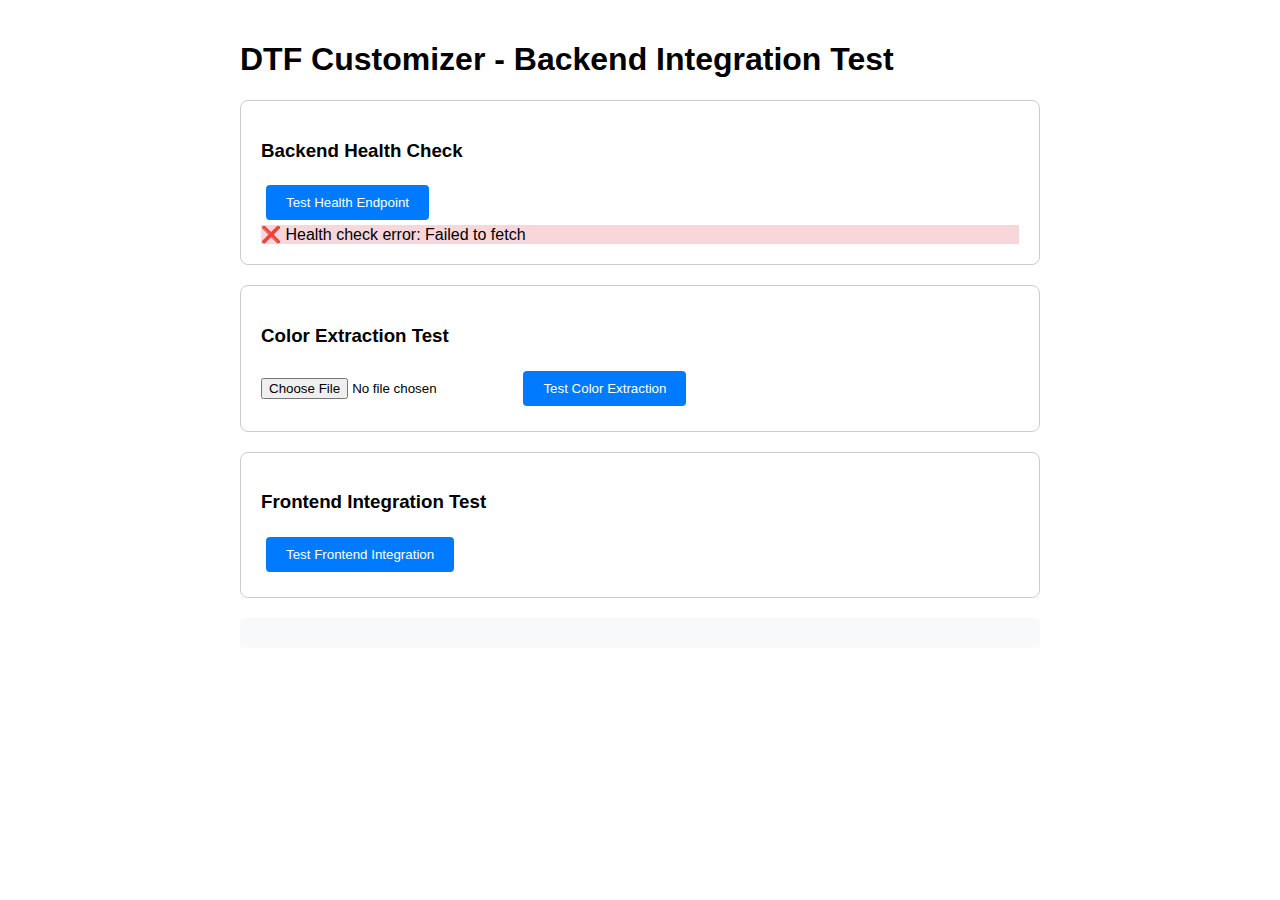
<file: test-integration.html>
<!DOCTYPE html>
<html lang="en">
<head>
    <meta charset="UTF-8">
    <meta name="viewport" content="width=device-width, initial-scale=1.0">
    <title>DTF Customizer - Backend Integration Test</title>
    <style>
        body {
            font-family: Arial, sans-serif;
            max-width: 800px;
            margin: 0 auto;
            padding: 20px;
        }
        .test-section {
            margin: 20px 0;
            padding: 20px;
            border: 1px solid #ccc;
            border-radius: 8px;
        }
        .success { background-color: #d4edda; border-color: #c3e6cb; }
        .error { background-color: #f8d7da; border-color: #f5c6cb; }
        button {
            padding: 10px 20px;
            margin: 5px;
            border: none;
            border-radius: 4px;
            background-color: #007bff;
            color: white;
            cursor: pointer;
        }
        button:hover {
            background-color: #0056b3;
        }
        #results {
            margin-top: 20px;
            white-space: pre-wrap;
            font-family: monospace;
            background-color: #f8f9fa;
            padding: 15px;
            border-radius: 4px;
        }
    </style>
</head>
<body>
    <h1>DTF Customizer - Backend Integration Test</h1>
    
    <div class="test-section">
        <h3>Backend Health Check</h3>
        <button onclick="testHealth()">Test Health Endpoint</button>
        <div id="health-result"></div>
    </div>
    
    <div class="test-section">
        <h3>Color Extraction Test</h3>
        <input type="file" id="testImage" accept="image/*">
        <button onclick="testColorExtraction()">Test Color Extraction</button>
        <div id="extraction-result"></div>
    </div>
    
    <div class="test-section">
        <h3>Frontend Integration Test</h3>
        <button onclick="testFrontendIntegration()">Test Frontend Integration</button>
        <div id="frontend-result"></div>
    </div>
    
    <div id="results"></div>

    <script>
        async function testHealth() {
            const resultDiv = document.getElementById('health-result');
            try {
                const response = await fetch('http://localhost:8000/health');
                const data = await response.json();
                
                if (response.ok) {
                    resultDiv.innerHTML = `<div class="success">✅ Health check passed: ${JSON.stringify(data)}</div>`;
                } else {
                    resultDiv.innerHTML = `<div class="error">❌ Health check failed: ${response.status}</div>`;
                }
            } catch (error) {
                resultDiv.innerHTML = `<div class="error">❌ Health check error: ${error.message}</div>`;
            }
        }

        async function testColorExtraction() {
            const fileInput = document.getElementById('testImage');
            const resultDiv = document.getElementById('extraction-result');
            
            if (!fileInput.files[0]) {
                resultDiv.innerHTML = '<div class="error">❌ Please select an image file first</div>';
                return;
            }
            
            try {
                const formData = new FormData();
                formData.append('image', fileInput.files[0]);
                formData.append('num_colors', '6');
                formData.append('merge_threshold', '6');
                formData.append('min_percentage', '1.0');
                
                const response = await fetch('http://localhost:8000/extract-colors', {
                    method: 'POST',
                    body: formData
                });
                
                if (response.ok) {
                    const data = await response.json();
                    resultDiv.innerHTML = `
                        <div class="success">
                            ✅ Color extraction successful!<br>
                            Total colors: ${data.total_colors}<br>
                            Extracted colors: ${data.colors.length}<br>
                            <pre>${JSON.stringify(data, null, 2)}</pre>
                        </div>
                    `;
                } else {
                    resultDiv.innerHTML = `<div class="error">❌ Color extraction failed: ${response.status}</div>`;
                }
            } catch (error) {
                resultDiv.innerHTML = `<div class="error">❌ Color extraction error: ${error.message}</div>`;
            }
        }

        async function testFrontendIntegration() {
            const resultDiv = document.getElementById('frontend-result');
            
            try {
                // Test if the colorManager.extractColors function exists and works
                if (typeof colorManager !== 'undefined' && colorManager.extractColors) {
                    resultDiv.innerHTML = '<div class="success">✅ Frontend colorManager.extractColors function exists</div>';
                } else {
                    resultDiv.innerHTML = '<div class="error">❌ Frontend colorManager.extractColors function not found</div>';
                }
            } catch (error) {
                resultDiv.innerHTML = `<div class="error">❌ Frontend integration test error: ${error.message}</div>`;
            }
        }

        // Auto-test health on page load
        window.addEventListener('load', testHealth);
    </script>
</body>
</html>
</file>
<file: styles.css>
/* Reset and base styles */
* {
    margin: 0;
    padding: 0;
    box-sizing: border-box;
}

body {
    font-family: -apple-system, BlinkMacSystemFont, 'Segoe UI', Roboto, sans-serif;
    line-height: 1.6;
    color: #333;
    background: #f8f9fa;
}

/* DTF Tool Container */
.dtf-container {
    max-width: 1400px;
    margin: 0 auto;
    padding: 20px;
    background: white;
    min-height: 100vh;
}

/* Header */
.dtf-header {
    text-align: center;
    margin-bottom: 30px;
    padding: 20px;
    background: #f8f9fa;
    border-radius: 14px;
}

.dtf-header h1 {
    margin-bottom: 20px;
    color: #2c3e50;
    font-size: 2rem;
}

.dtf-upload-section {
    display: flex;
    gap: 15px;
    justify-content: center;
    align-items: center;
    flex-wrap: wrap;
}

.dtf-file-input {
    display: none;
}

.dtf-upload-btn {
    background: #007bff;
    color: white;
    padding: 12px 24px;
    border-radius: 10px;
    cursor: pointer;
    font-weight: 500;
    transition: all 0.2s ease;
    border: none;
    display: inline-block;
}

.dtf-upload-btn:hover {
    background: #0056b3;
    transform: translateY(-1px);
    box-shadow: 0 4px 12px rgba(0, 123, 255, 0.3);
}

.dtf-reset-btn {
    background: #6c757d;
    color: white;
    padding: 8px 16px;
    border-radius: 8px;
    border: none;
    cursor: pointer;
    font-size: 0.9rem;
}

.dtf-reset-btn:hover {
    background: #545b62;
}

.dtf-file-info {
    margin-top: 15px;
    padding: 10px;
    background: #e9ecef;
    border-radius: 8px;
    font-size: 0.9rem;
}

/* Main Layout */
.dtf-main {
    display: grid;
    grid-template-columns: 1fr 1fr;
    gap: 30px;
}

@media (max-width: 768px) {
    .dtf-main {
        grid-template-columns: 1fr;
    }
}

/* Preview Panel */
.dtf-preview-panel {
    position: sticky;
    top: 20px;
}

.dtf-preview-card {
    background: white;
    border-radius: 14px;
    padding: 20px;
    box-shadow: 0 2px 10px rgba(0, 0, 0, 0.06);
    border: 1px solid #e9ecef;
}

.dtf-preview-card h3 {
    margin-bottom: 15px;
    color: #2c3e50;
}

.dtf-preview-container {
    position: relative;
    background: 
        linear-gradient(45deg, #ccc 25%, transparent 25%),
        linear-gradient(-45deg, #ccc 25%, transparent 25%),
        linear-gradient(45deg, transparent 75%, #ccc 75%),
        linear-gradient(-45deg, transparent 75%, #ccc 75%);
    background-size: 20px 20px;
    background-position: 0 0, 0 10px, 10px -10px, -10px 0px;
    border-radius: 10px;
    overflow: hidden;
    min-height: 300px;
    display: flex;
    align-items: center;
    justify-content: center;
}

.dtf-preview-canvas {
    max-width: 100%;
    max-height: 400px;
    cursor: grab;
}

.dtf-preview-canvas:active {
    cursor: grabbing;
}

.dtf-zoom-controls {
    position: absolute;
    top: 10px;
    right: 10px;
    display: flex;
    gap: 5px;
}

.dtf-zoom-btn {
    width: 32px;
    height: 32px;
    border-radius: 6px;
    border: 1px solid #dee2e6;
    background: white;
    cursor: pointer;
    font-weight: bold;
    display: flex;
    align-items: center;
    justify-content: center;
}

.dtf-zoom-btn:hover {
    background: #f8f9fa;
}

/* Controls Panel */
.dtf-controls-panel {
    display: flex;
    flex-direction: column;
    gap: 20px;
}

/* Block Styles */
.dtf-block {
    background: white;
    border-radius: 14px;
    border: 1px solid #e9ecef;
    overflow: hidden;
    box-shadow: 0 2px 10px rgba(0, 0, 0, 0.06);
}

.dtf-block-header {
    background: #f8f9fa;
    padding: 15px 20px;
    cursor: pointer;
    display: flex;
    justify-content: space-between;
    align-items: center;
    border-bottom: 1px solid #e9ecef;
    transition: background 0.2s ease;
}

.dtf-block-header:hover {
    background: #e9ecef;
}

.dtf-block-header h3 {
    margin: 0;
    color: #2c3e50;
    font-size: 1.1rem;
}

.dtf-toggle {
    font-size: 0.8rem;
    transition: transform 0.2s ease;
}

.dtf-block-header.collapsed .dtf-toggle {
    transform: rotate(-90deg);
}

.dtf-block-content {
    padding: 20px;
}

.dtf-block-content.collapsed {
    display: none;
}

/* Buttons */
.dtf-btn {
    padding: 8px 16px;
    border-radius: 8px;
    border: 1px solid transparent;
    cursor: pointer;
    font-size: 0.9rem;
    font-weight: 500;
    transition: all 0.2s ease;
    margin: 5px 5px 5px 0;
}

.dtf-btn-primary {
    background: #007bff;
    color: white;
}

.dtf-btn-primary:hover {
    background: #0056b3;
    transform: translateY(-1px);
}

.dtf-btn-secondary {
    background: #6c757d;
    color: white;
}

.dtf-btn-secondary:hover {
    background: #545b62;
}

/* Color Palette */
.dtf-color-controls {
    margin-bottom: 15px;
    display: flex;
    gap: 15px;
    align-items: center;
    flex-wrap: wrap;
}

.dtf-color-controls label {
    display: flex;
    align-items: center;
    gap: 8px;
}

.dtf-color-controls input[type="number"] {
    width: 60px;
    padding: 4px 8px;
    border: 1px solid #dee2e6;
    border-radius: 4px;
}

.dtf-color-info-text {
    font-size: 0.9rem;
    color: #6c757d;
    margin-left: 10px;
}

.dtf-color-info-text span {
    font-weight: 600;
    color: #007bff;
}

.dtf-color-palette {
    display: grid;
    grid-template-columns: repeat(auto-fit, minmax(200px, 1fr));
    gap: 10px;
    margin-bottom: 15px;
}

.dtf-color-item {
    display: flex;
    align-items: center;
    gap: 10px;
    padding: 10px;
    background: #f8f9fa;
    border-radius: 8px;
    border: 1px solid #e9ecef;
}

.dtf-color-swatch {
    width: 30px;
    height: 30px;
    border-radius: 4px;
    border: 2px solid #dee2e6;
    cursor: pointer;
}

.dtf-color-info {
    flex: 1;
    font-size: 0.9rem;
}

.dtf-color-hex {
    font-family: monospace;
    font-weight: bold;
}

.dtf-color-percentage {
    color: #6c757d;
    font-size: 0.8rem;
}

.dtf-color-controls-btns {
    display: flex;
    gap: 5px;
}

.dtf-color-controls-btns button {
    padding: 4px 8px;
    font-size: 0.8rem;
    border-radius: 4px;
}

.dtf-color-lock {
    background: #28a745;
    color: white;
    border: none;
    padding: 4px 8px;
    border-radius: 4px;
    cursor: pointer;
}

.dtf-color-lock.locked {
    background: #dc3545;
}

/* Size Controls */
.dtf-size-info {
    margin-bottom: 15px;
}

.dtf-size-row {
    display: flex;
    justify-content: space-between;
    align-items: center;
    padding: 8px 0;
    border-bottom: 1px solid #f1f3f4;
}

.dtf-size-row:last-child {
    border-bottom: none;
}

.dtf-size-row input {
    width: 80px;
    padding: 4px 8px;
    border: 1px solid #dee2e6;
    border-radius: 4px;
}

.dtf-warnings {
    padding: 10px;
    background: #fff3cd;
    border: 1px solid #ffeaa7;
    border-radius: 6px;
    color: #856404;
    font-size: 0.9rem;
}

/* Background Removal */
.dtf-bg-controls {
    margin-bottom: 20px;
}

.dtf-bg-controls label {
    display: block;
    margin-bottom: 10px;
}

.dtf-bg-options {
    margin: 15px 0;
    display: flex;
    gap: 10px;
    flex-wrap: wrap;
}

.dtf-bg-manual-controls {
    margin: 15px 0;
    padding: 15px;
    background: #f8f9fa;
    border-radius: 8px;
}

.dtf-bg-manual-controls label {
    display: flex;
    align-items: center;
    gap: 10px;
    margin-bottom: 10px;
}

.dtf-bg-manual-controls input[type="range"] {
    width: 150px;
}

.dtf-bg-preview {
    display: flex;
    gap: 10px;
    flex-wrap: wrap;
}

/* Resize Controls */
.dtf-resize-controls {
    display: flex;
    flex-direction: column;
    gap: 15px;
}

.dtf-resize-controls label {
    display: flex;
    align-items: center;
    gap: 8px;
}

.dtf-size-inputs {
    display: grid;
    grid-template-columns: 1fr 1fr;
    gap: 15px;
}

.dtf-size-input-group {
    display: flex;
    flex-direction: column;
    gap: 5px;
}

.dtf-size-input-group input {
    padding: 8px;
    border: 1px solid #dee2e6;
    border-radius: 6px;
}

.dtf-px-equivalent {
    font-size: 0.8rem;
    color: #6c757d;
    font-family: monospace;
}

.dtf-export-buttons {
    display: flex;
    gap: 10px;
    flex-wrap: wrap;
}

/* Form Elements */
input[type="checkbox"] {
    margin-right: 8px;
}

input[type="range"] {
    -webkit-appearance: none;
    appearance: none;
    height: 6px;
    background: #dee2e6;
    border-radius: 3px;
    outline: none;
}

input[type="range"]::-webkit-slider-thumb {
    -webkit-appearance: none;
    appearance: none;
    width: 18px;
    height: 18px;
    background: #007bff;
    border-radius: 50%;
    cursor: pointer;
}

input[type="range"]::-moz-range-thumb {
    width: 18px;
    height: 18px;
    background: #007bff;
    border-radius: 50%;
    cursor: pointer;
    border: none;
}

/* Responsive Design */
@media (max-width: 768px) {
    .dtf-container {
        padding: 15px;
    }
    
    .dtf-header {
        padding: 15px;
    }
    
    .dtf-upload-section {
        flex-direction: column;
    }
    
    .dtf-size-inputs {
        grid-template-columns: 1fr;
    }
    
    .dtf-export-buttons {
        flex-direction: column;
    }
    
    .dtf-color-palette {
        grid-template-columns: 1fr;
    }
}

/* Loading States */
.dtf-loading {
    opacity: 0.6;
    pointer-events: none;
}

/* Error States */
.dtf-error {
    color: #dc3545;
    font-size: 0.9rem;
    margin-top: 5px;
}

/* Success States */
.dtf-success {
    color: #28a745;
    font-size: 0.9rem;
    margin-top: 5px;
}

/* Color Edit Popup */
.dtf-color-popup {
    position: fixed;
    top: 0;
    left: 0;
    width: 100%;
    height: 100%;
    background: rgba(0, 0, 0, 0.5);
    display: none;
    justify-content: center;
    align-items: center;
    z-index: 1000;
}

.dtf-color-popup.show {
    display: flex;
}

.dtf-color-popup-content {
    background: white;
    border-radius: 14px;
    padding: 30px;
    max-width: 400px;
    width: 90%;
    box-shadow: 0 10px 30px rgba(0, 0, 0, 0.3);
    position: relative;
}

.dtf-color-popup-close {
    position: absolute;
    top: 15px;
    right: 20px;
    background: none;
    border: none;
    font-size: 24px;
    cursor: pointer;
    color: #6c757d;
}

.dtf-color-popup-close:hover {
    color: #333;
}

.dtf-color-popup-title {
    margin-bottom: 20px;
    color: #2c3e50;
    font-size: 1.2rem;
    font-weight: 600;
}

.dtf-color-preview {
    width: 80px;
    height: 80px;
    border-radius: 10px;
    border: 3px solid #dee2e6;
    margin: 0 auto 20px;
    cursor: pointer;
    position: relative;
    overflow: hidden;
}

.dtf-color-picker-wrapper {
    margin-bottom: 20px;
}

.dtf-color-picker {
    width: 100%;
    height: 40px;
    border: 2px solid #dee2e6;
    border-radius: 8px;
    cursor: pointer;
    background: none;
}

.dtf-color-inputs {
    display: grid;
    grid-template-columns: 1fr 1fr;
    gap: 15px;
    margin-bottom: 20px;
}

.dtf-color-input-group {
    display: flex;
    flex-direction: column;
    gap: 5px;
}

.dtf-color-input-group label {
    font-size: 0.9rem;
    font-weight: 500;
    color: #495057;
}

.dtf-color-input-group input {
    padding: 8px 12px;
    border: 2px solid #dee2e6;
    border-radius: 6px;
    font-family: monospace;
    font-size: 0.9rem;
}

.dtf-color-input-group input:focus {
    outline: none;
    border-color: #007bff;
    box-shadow: 0 0 0 3px rgba(0, 123, 255, 0.1);
}

.dtf-rgb-inputs {
    display: flex;
    gap: 8px;
}

.dtf-rgb-input-item {
    display: flex;
    flex-direction: column;
    gap: 3px;
    flex: 1;
}

.dtf-rgb-input-item label {
    font-size: 0.8rem;
    font-weight: 500;
    color: #6c757d;
    text-align: center;
}

.dtf-rgb-input-item input {
    padding: 6px 8px;
    border: 2px solid #dee2e6;
    border-radius: 4px;
    font-family: monospace;
    font-size: 0.85rem;
    text-align: center;
    width: 100%;
}

.dtf-rgb-input-item input:focus {
    outline: none;
    border-color: #007bff;
    box-shadow: 0 0 0 2px rgba(0, 123, 255, 0.1);
}

.dtf-color-popup-buttons {
    display: flex;
    gap: 10px;
    justify-content: flex-end;
}

.dtf-color-popup-buttons .dtf-btn {
    min-width: 80px;
}

.dtf-color-input-error {
    color: #dc3545;
    font-size: 0.8rem;
    margin-top: 3px;
    display: none;
}

.dtf-color-input-error.show {
    display: block;
}
</file>
